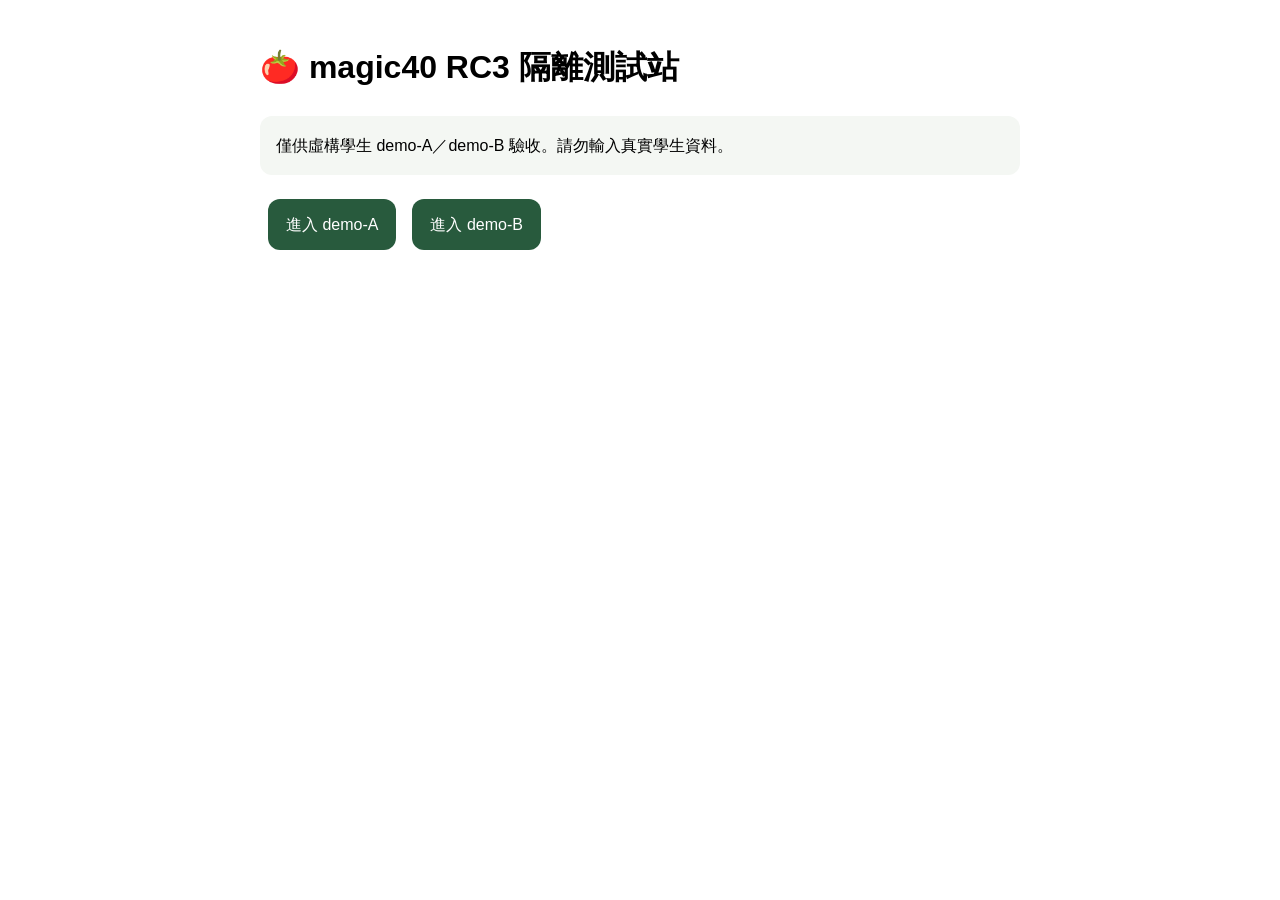
<file: index.html>
<!doctype html><html lang="zh-Hant-TW"><head><meta charset="utf-8"><meta name="viewport" content="width=device-width,initial-scale=1"><meta name="robots" content="noindex,nofollow"><title>magic40 RC3 測試站</title><style>body{font-family:-apple-system,BlinkMacSystemFont,"Noto Sans TC",sans-serif;max-width:760px;margin:40px auto;padding:0 20px;line-height:1.7}a{display:inline-block;margin:8px;padding:12px 18px;border-radius:12px;background:#285a3d;color:#fff;text-decoration:none}.note{background:#f4f7f3;padding:16px;border-radius:12px}</style></head><body><h1>🍅 magic40 RC3 隔離測試站</h1><div class="note">僅供虛構學生 demo-A／demo-B 驗收。請勿輸入真實學生資料。</div><p><a href="./study.html?student=demo-A&stage=elementary">進入 demo-A</a><a href="./study.html?student=demo-B&stage=elementary">進入 demo-B</a></p></body></html>
</file>
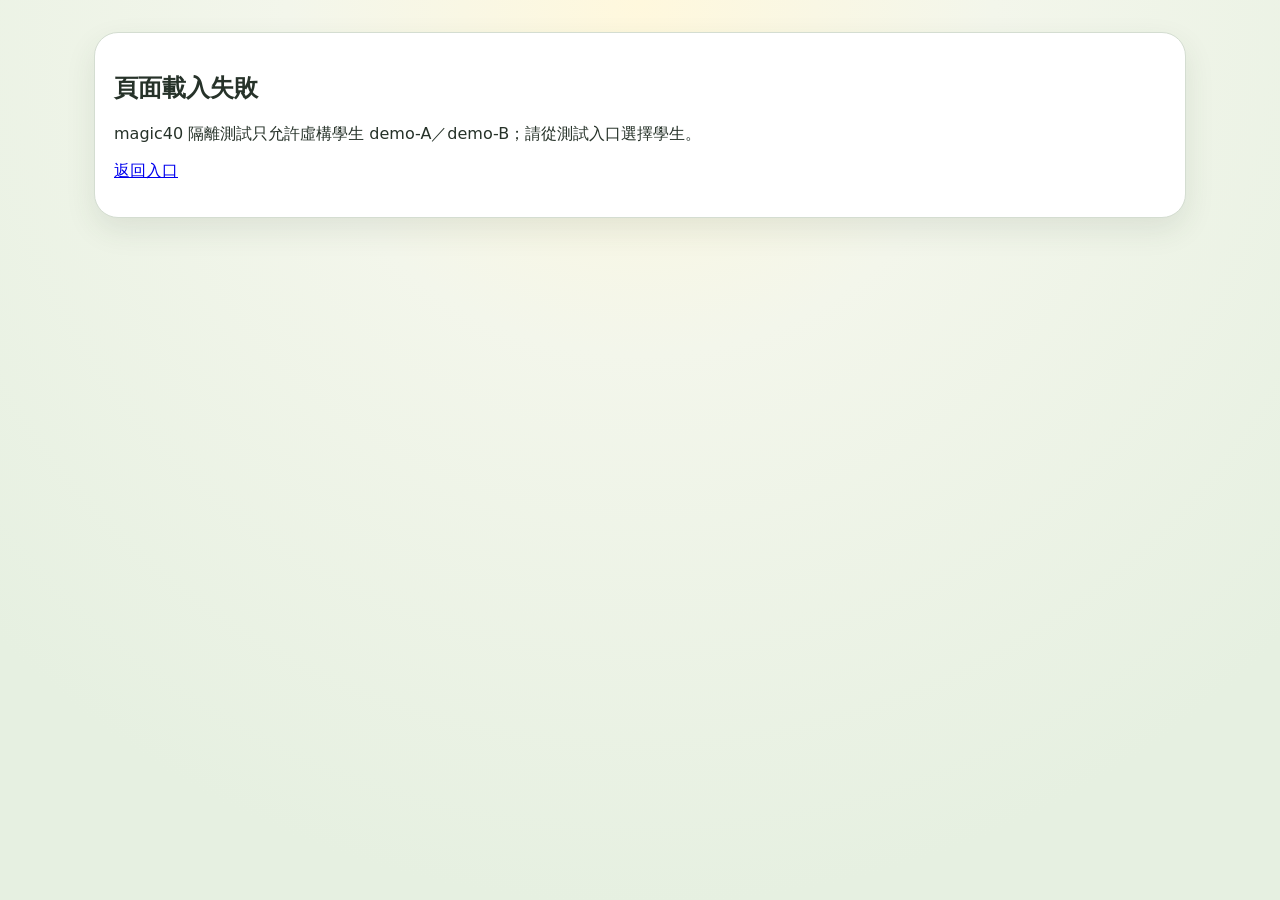
<file: study.html>
<!doctype html>
<html lang="zh-Hant-TW">
<head>
<meta charset="utf-8"><meta name="viewport" content="width=device-width,initial-scale=1,viewport-fit=cover,user-scalable=yes"><meta name="theme-color" content="#285a3d"><meta name="robots" content="noindex,nofollow,noarchive"><title>咬一口蕃茄鐘｜魔法學習主畫面</title>
<link rel="stylesheet" href="./github-app.css?v=20260919-magic38-gallery1"><link rel="stylesheet" href="./magic-patch.css?v=20260919-magic38-gallery1"><link rel="stylesheet" href="./weekly-report.css?v=20260919-magic38-gallery1"><link rel="stylesheet" href="./ui-fix-v12.css?v=20260919-magic38-gallery1"><link rel="stylesheet" href="./calendar-multi-patch.css?v=20260919-magic38-gallery1"><link rel="stylesheet" href="./requested-fixes.css?v=20260919-magic38-gallery1"><link rel="stylesheet" href="./magic16-patch.css?v=20260919-magic38-gallery1">
<link rel="stylesheet" href="./calendar-import-magic36.css?v=20260919-magic38-gallery1">
<link rel="stylesheet" href="./magic38-medals.css?v=20260919-magic38-gallery1">
</head><body><main id="app"><div class="app"><div class="card"><h2>正在啟動咬一口蕃茄鐘…</h2><p>Safari 安全載入中。</p></div></div></main>
<script>
(function(){
'use strict';var app=document.getElementById('app');
function esc(s){return String(s||'').replace(/[&<>\"]/g,function(m){return{'&':'&amp;','<':'&lt;','>':'&gt;','\"':'&quot;'}[m]})}
function fail(e){app.innerHTML='<main class="app"><div class="card"><h2>頁面載入失敗</h2><p>'+esc(e&&e.message?e.message:e)+'</p><p><a href="./?v=magic35">返回入口</a></p></div></main>'}
function syncMagician(){try{var q=new URLSearchParams(location.search),id=q.get('student')||'',stage=q.get('stage')||'elementary',P='bitepomodoro.github.portal.';localStorage.setItem(P+'studentId',JSON.stringify(id));var arr=JSON.parse(localStorage.getItem(P+'students')||'[]');if(!Array.isArray(arr))arr=[];var x=arr.find(function(s){return s.id===id});if(x)x.stage=stage;else if(id)arr.push({id:id,name:id,stage:stage,character:id});localStorage.setItem(P+'students',JSON.stringify(arr))}catch(e){}}
function getText(url){return fetch(url,{cache:'no-store'}).then(function(r){if(!r.ok)throw new Error('載入 '+url+' 失敗：HTTP '+r.status);return r.text()})}
syncMagician();
window.addEventListener('magic40-storage-conflict',function(ev){
  try{
    var old=document.getElementById('magic40-conflict-banner');
    if(old)return;
    var box=document.createElement('div');
    box.id='magic40-conflict-banner';
    box.setAttribute('role','alert');
    box.style.cssText='position:fixed;left:12px;right:12px;top:12px;z-index:99999;background:#fff3cd;color:#5c4300;border:2px solid #d6a700;border-radius:12px;padding:12px 14px;box-shadow:0 6px 18px rgba(0,0,0,.18);font:600 15px/1.45 -apple-system,BlinkMacSystemFont,"Noto Sans TC",sans-serif';
    var msg=document.createElement('div');
    msg.textContent='這個頁面的資料已在其他分頁更新，為避免覆蓋，這次儲存未執行。請重新整理後再操作。';
    var btn=document.createElement('button');
    btn.type='button';
    btn.textContent='重新整理';
    btn.style.cssText='margin-top:8px;padding:8px 14px;border-radius:9px;border:1px solid #7a5b00;background:#fff;color:#5c4300;font-weight:700';
    btn.onclick=function(){location.reload();};
    box.appendChild(msg);box.appendChild(btn);
    document.body.appendChild(box);
  }catch(_){}
});
Promise.all([
  getText('./magic40-storage-guard.js?v=20260919-magic40-rc3'),
  getText('./github-app.js?v=20260919-magic38-gallery1'),
  getText('./magic40-after-base.js?v=20260919-magic40-rc3'),
  getText('./magic-patch.js?v=20260919-magic38-gallery1'),
  getText('./weekly-patch.js?v=20260919-magic38-gallery1'),
  getText('./ui-fix-v12.js?v=20260919-magic38-gallery1'),
  getText('./calendar-multi-patch.js?v=20260919-magic38-gallery1'),
  getText('./requested-fixes.js?v=20260919-magic38-gallery1'),
  getText('./magic16-patch.js?v=20260919-magic38-gallery1'),
  getText('./calendar-import-magic36.js?v=20260919-magic38-gallery1'),
  getText('./magic38-medals.js?v=20260919-magic38-gallery1'),
  getText('./magic40-backup.js?v=20260919-magic40-rc3')
]).then(function(parts){
  var code='"use strict";\n'
    +parts[0]+'\n'
    +parts[1]+'\n'
    +parts[2]+'\n'
    +parts[3]+'\n'
    +parts[4]+'\n'
    +parts[5]+'\n'
    +parts[6]+'\n'
    +parts[7]+'\n'
    +parts[8]+'\n'
    +parts[9]+'\n'
    +parts[10]+'\n'
    +parts[11]+'\n//# sourceURL=bite-pomodoro-magic40-rc3.js';
  var run=new Function(code);
  run()
}).catch(fail);
})();
</script></body></html>
</file>
<file: github-app.css>
:root{
  --bg:#edf4e7;--paper:#fffaf0;--ink:#263229;--muted:#6c766e;--green:#285a3d;
  --green2:#76a97d;--gold:#d0a33e;--gold2:#fff0c0;--line:#d4ddd1;--red:#d9473f;
  --danger:#a43c34;--blue:#3a79a8;--orange:#d28a35;--study:#879b89;
  --shadow:0 12px 30px rgba(45,70,48,.10)
}
*{box-sizing:border-box}html{-webkit-text-size-adjust:100%;touch-action:manipulation}
body{margin:0;min-height:100vh;font-family:-apple-system,BlinkMacSystemFont,"Microsoft JhengHei","Noto Sans TC",system-ui,sans-serif;color:var(--ink);background:radial-gradient(circle at 50% 0,#fff8dd 0,#f3f6eb 32%,#e6f0e1 82%);-webkit-tap-highlight-color:transparent}
button,input,select,textarea{font:inherit}button{cursor:pointer}.app{max-width:1120px;margin:auto;padding:max(20px,env(safe-area-inset-top)) 14px max(78px,calc(54px + env(safe-area-inset-bottom)))}
.card,.paper{border-radius:24px;padding:19px;box-shadow:var(--shadow);margin:12px 0}.card{background:#fff;border:1px solid var(--line)}.paper{background:var(--paper);border:1px solid #e4cfa2}
.top{display:grid;grid-template-columns:54px 1fr 54px;align-items:center;margin-bottom:15px}.top h1{text-align:center;font-size:26px;line-height:1.22;margin:0}.back{width:50px;height:50px;border:0;border-radius:16px;background:#fff;box-shadow:var(--shadow);font-size:26px}
.brand{text-align:center;padding:24px 0}.tomato{font-size:76px}.brand h1{font-size:40px;margin:6px}.subtitle{font-size:20px;color:var(--muted)}
.meta,.row,.actions{display:flex;gap:9px;align-items:center;flex-wrap:wrap}.pill{background:#fff;border:1px solid var(--line);border-radius:999px;padding:7px 11px;font-size:13px;font-weight:750}.pill.version{background:var(--green);color:#fff}
.primary,.secondary,.danger,.btn,.mode-btn{border:0;border-radius:14px;padding:12px 16px;font-weight:850;min-height:46px}.primary,.btn.active{background:var(--green);color:#fff}.secondary,.btn{background:#eee3cb;color:var(--ink)}.danger{background:#ffe4df;color:var(--danger)}.blue{background:#eaf3fb;color:#245a80}.orange{background:#fff1df;color:#8b5724}
.wide{width:100%}.hint{color:var(--muted);line-height:1.55}.note{padding:10px;border:1px solid #ead680;background:#fff8de;border-radius:12px;margin-top:8px;line-height:1.5}
.mission-grid{display:grid;grid-template-columns:repeat(4,1fr);gap:12px;margin:20px 0}.mission{background:#fff;border:1px solid var(--line);border-radius:22px;padding:16px;text-align:left;min-height:150px;box-shadow:var(--shadow)}.mission b,.mission span,.mission small{display:block}.mission b{font-size:18px}.mission span{font-weight:900;font-size:19px;margin:8px 0}.mission small{color:var(--muted)}
.portal-title{display:flex;justify-content:space-between;align-items:center;gap:12px;flex-wrap:wrap}.field{width:100%;border:1px solid #ccd9ce;border-radius:12px;padding:10px;background:#fff}
.label{display:grid;gap:5px;font-size:13px;font-weight:800}.topbar{display:grid;grid-template-columns:1.2fr .8fr auto auto;gap:8px;align-items:end}.subject-editor{margin-top:10px;padding:10px;border:1px dashed #bfd2c2;border-radius:14px;background:#fbfdfb}.subject-row{display:grid;grid-template-columns:1fr auto;gap:7px;margin:7px 0}
.tasks{display:grid;grid-template-columns:1fr 1fr;gap:10px;margin-top:12px}.task{border:1px solid var(--line);border-radius:16px;padding:12px;background:#fff}.taskhead{display:flex;justify-content:space-between;gap:8px;align-items:center;margin-bottom:8px}.taskgrid{display:grid;grid-template-columns:1fr 1fr;gap:8px}.full{grid-column:1/-1}.timepair{display:grid;grid-template-columns:1fr auto 1fr;gap:5px;align-items:center}
.timer-layout{display:grid;grid-template-columns:1.2fr .8fr;gap:12px}.timerbox{border:1px solid var(--line);border-radius:18px;padding:14px;background:#fff}.timer-orbit{position:relative;width:min(78vw,320px);aspect-ratio:1;margin:10px auto 18px}.timer-orbit svg{width:100%;height:100%;transform:rotate(-90deg)}.timer-ring-bg{fill:none;stroke:#f0d7d4;stroke-width:14}.timer-ring{fill:none;stroke:var(--red);stroke-width:14;stroke-linecap:round;stroke-dasharray:339.3;transition:stroke-dashoffset .25s linear}.timer-core{position:absolute;inset:16%;border-radius:50%;background:#fff7ef;display:flex;flex-direction:column;align-items:center;justify-content:center;box-shadow:inset 0 0 0 2px #f4d7b5}.timer-tomato{font-size:64px}.timer-time{font-size:48px;font-weight:950}.timer-phase{font-weight:900;color:var(--red)}.mode-row{display:flex;gap:8px;justify-content:center;flex-wrap:wrap;margin:12px 0}.mode-btn{background:#fff;border:2px solid var(--line)}.mode-btn.active{border-color:var(--red);background:#fff1ef;color:#a92922}.timer-actions{display:flex;gap:8px;justify-content:center;flex-wrap:wrap}.alarm{padding:10px;border-radius:12px;background:#fff1ef;border:1px solid #e9b3ab;font-weight:800;margin-top:10px}
.settings-head{display:flex;justify-content:space-between;align-items:center}.preset-grid{display:grid;grid-template-columns:repeat(3,1fr);gap:8px;margin:10px 0}.preset-card{position:relative;display:grid;gap:4px;border:1px solid var(--line);border-radius:12px;padding:10px;background:#fff}.preset-card span{color:var(--muted);font-size:12px}.add-timer-form{display:none;grid-template-columns:1fr 1fr auto;gap:8px;align-items:end}.add-timer-form.open{display:grid}
.stats{display:grid;grid-template-columns:repeat(4,1fr);gap:10px}.stat{background:#fff;border-radius:18px;padding:16px;text-align:center;border:1px solid var(--line)}.stat strong{display:block;font-size:29px}.chartbox{border:1px solid var(--line);border-radius:16px;padding:12px;margin-top:10px;background:#fff;overflow:hidden}.bars{display:grid;gap:10px}.barrow{display:grid;grid-template-columns:105px 1fr 92px;gap:8px;align-items:center}.subject-key{display:flex;align-items:center;gap:7px}.dot,.swatch{width:12px;height:12px;border-radius:3px;display:inline-block}.track{height:18px;background:#edf2ee;border-radius:999px;overflow:hidden}.fill{height:100%;border-radius:999px}.value-label{white-space:nowrap;font-weight:800}.piewrap{display:grid;grid-template-columns:220px 1fr;gap:16px;align-items:center}.pie{width:210px;aspect-ratio:1;border-radius:50%;margin:auto}.legend{display:grid;gap:8px}.legendrow{display:grid;grid-template-columns:14px 1fr auto;gap:8px;align-items:center}
.exams{display:grid;gap:9px}.exam{display:grid;grid-template-columns:140px 170px 1fr 100px 1fr auto;gap:7px;align-items:end;border:1px solid var(--line);border-radius:14px;padding:10px;background:#fff}.range-grid{display:grid;grid-template-columns:1fr 1fr auto;gap:8px;align-items:end;margin-top:10px}.trend-pair{display:grid;gap:14px;margin-top:12px}.trend-svg{width:100%;min-width:0;height:auto;display:block}.dual-legend{display:flex;gap:12px;flex-wrap:wrap;align-items:center;margin-bottom:8px;font-size:13px}.study-swatch{background:var(--study)}
.calendar-toolbar{display:grid;grid-template-columns:46px 1fr 46px;gap:8px;align-items:center;background:var(--paper);border:1px solid #e4cfa2;border-radius:20px;padding:10px;position:sticky;top:max(4px,env(safe-area-inset-top));z-index:5}.calendar-toolbar button{min-height:44px;border:1px solid var(--line);border-radius:12px;background:#fff;font-weight:800}.calendar-toolbar h2{text-align:center;margin:0}.calendar-weekdays,.calendar-grid{display:grid;grid-template-columns:repeat(7,1fr);gap:4px}.calendar-weekdays{text-align:center;font-weight:800;color:var(--muted);margin:12px 0 5px}.calendar-day{min-height:92px;border:1px solid var(--line);border-radius:10px;background:#fff;padding:6px;overflow:hidden}.calendar-day.today{outline:2px solid var(--green2)}.calendar-chip{display:block;margin-top:5px;padding:4px 5px;border-radius:7px;background:#eef6ef;font-size:10px;line-height:1.3}.calendar-chip.major{background:#fff0dd;color:#8a5422;font-weight:800}.manual-grid{display:grid;grid-template-columns:150px 150px 1fr 1fr auto auto;gap:8px;align-items:end}.star-check{display:flex;align-items:center;gap:6px;font-weight:800;padding-bottom:10px}.exam-reminders,.calendar-list,.study-plan{display:grid;gap:10px;margin-top:12px}.exam-reminder{border:1px solid var(--line);border-radius:14px;padding:12px;background:#fff}.exam-reminder-head{display:flex;justify-content:space-between;gap:8px;align-items:flex-start}.countdown{margin:9px 0;padding:8px 10px;border-radius:10px;background:#eef3ef;font-weight:800}.countdown.active-reminder{background:#fff3d8;color:#8b5a19}.reminder-controls{display:flex;align-items:end;gap:8px;flex-wrap:wrap}.plan-item{display:flex;align-items:flex-start;gap:8px;border:1px solid #e3ebe4;border-radius:10px;padding:8px;background:#fff}.calendar-row{display:grid;grid-template-columns:105px 34px 1fr auto;align-items:center;gap:8px;padding:9px 0;border-bottom:1px solid #e3ebe4}.star-btn,.mini-delete{border:0;background:transparent;font-weight:900}.star-btn{font-size:22px;color:var(--orange)}.mini-delete{color:var(--danger)}
.daily-map-grid{display:grid;grid-template-columns:repeat(2,minmax(0,1fr));gap:12px}.daily-map-card,.memory-card{border:1px solid var(--line);border-radius:14px;padding:12px;background:#fff}.daily-map-card{display:grid;gap:4px;margin-bottom:8px}.memory-offset-grid{display:grid;grid-template-columns:repeat(4,minmax(0,1fr));gap:7px;margin-top:8px}
.empty{padding:20px;text-align:center;color:var(--muted);border:2px dashed var(--line);border-radius:14px}
.footer{text-align:center;color:var(--muted);margin:30px 0 8px}.privacy-note{padding:10px 12px;border-radius:12px;background:#eef6ef;border:1px solid var(--line);font-size:13px;color:var(--muted)}
@media(max-width:850px){.mission-grid,.stats,.tasks,.timer-layout,.daily-map-grid{grid-template-columns:1fr}.topbar{grid-template-columns:1fr 1fr}.topbar .wide{grid-column:1/-1}.exam{grid-template-columns:1fr 1fr}.manual-grid{grid-template-columns:1fr 1fr}.manual-grid .wide-field{grid-column:1/-1}.piewrap{grid-template-columns:1fr}.preset-grid{grid-template-columns:1fr 1fr}}
@media(max-width:560px){.app{padding-left:9px;padding-right:9px}.top{grid-template-columns:50px 1fr 50px}.top h1{font-size:22px}.brand h1{font-size:32px}.tomato{font-size:62px}.subtitle{font-size:17px}.mission-grid{grid-template-columns:1fr}.taskgrid,.exam,.preset-grid,.add-timer-form,.manual-grid,.range-grid,.memory-offset-grid{grid-template-columns:1fr}.full{grid-column:auto}.stats{grid-template-columns:1fr 1fr}.barrow{grid-template-columns:86px 1fr 80px;font-size:13px}.calendar-day{min-height:72px;padding:4px}.calendar-chip{font-size:9px;padding:3px}.calendar-row{grid-template-columns:86px 30px 1fr}.calendar-row .mini-delete{grid-column:3}.dual-legend{display:grid;grid-template-columns:1fr 1fr}.dual-legend>b{grid-column:1/-1}.timer-time{font-size:43px}.timer-orbit{width:190px}.timer-tomato{font-size:56px}}
@media print{button,input[type=file]{display:none!important}.app{max-width:none}.card,.paper{box-shadow:none}}
</file>
<file: magic-patch.css>
.active-magician{display:inline-block;margin-top:12px;padding:9px 14px;border-radius:999px;background:#eef5ec;color:#285a3d;font-weight:900}.home-wide{grid-column:1/-1}.magic-hidden{display:none!important}.magic-level-static{display:flex;flex-direction:column;justify-content:center;gap:4px;border:1px solid #d5dccf;background:#f7fbf5;border-radius:16px;padding:10px 14px;min-height:72px}.magic-level-static span{font-size:13px;color:#6a756c;font-weight:800}.magic-level-static b{font-size:18px;color:#285a3d}.level-subject-note{margin:12px 0 16px;padding:12px 14px;border-radius:14px;background:#fff8e8;border:1px solid #eadcb8;color:#586257;line-height:1.55;font-weight:700}.subject-picks{display:flex;flex-wrap:wrap;gap:8px;margin-top:8px}.subject-chip{border:1px solid #c8d6c8;background:#fff;border-radius:999px;padding:9px 13px;font-weight:800;color:#344238;min-height:40px}.subject-chip.active{background:#285a3d;color:#fff;border-color:#285a3d;box-shadow:0 4px 12px rgba(40,90,61,.18)}.memory-preset-grid{display:grid;grid-template-columns:repeat(4,minmax(0,1fr));gap:10px;margin-top:10px}.memory-preset{position:relative}.memory-preset input{position:absolute;opacity:0;pointer-events:none}.memory-preset span{display:grid;place-items:center;min-height:52px;border:2px solid #ccd8cc;border-radius:14px;background:#fff;font-weight:900;color:#405047;cursor:pointer}.memory-preset input:checked+span{background:#285a3d;color:#fff;border-color:#285a3d;box-shadow:0 4px 12px rgba(40,90,61,.18)}.today-study-panel{margin:18px 0 24px;border:1px solid #d8e1d6;border-radius:22px;background:#f8fbf7;overflow:hidden}.today-study-title{display:flex;align-items:flex-start;justify-content:space-between;gap:14px;padding:18px 18px 14px}.today-study-title h2{margin:0 0 4px;font-size:22px}.today-study-title p{margin:0;color:#6a756c;font-weight:700;line-height:1.5}.today-date{white-space:nowrap;padding:7px 11px;border-radius:999px;background:#eef5ec;color:#285a3d;font-weight:900}.today-list-head,.today-list-row{display:grid;grid-template-columns:minmax(110px,.7fr) minmax(180px,1.2fr) minmax(260px,1.7fr) minmax(72px,.45fr);gap:0}.today-list-head{padding:10px 14px;background:#eaf2e8;color:#405047;font-size:13px;border-top:1px solid #d8e1d6;border-bottom:1px solid #d8e1d6}.today-list-row{border-bottom:1px solid #e1e7df;background:#fff}.today-list-row:last-child{border-bottom:0}.today-cell{padding:14px;border-right:1px solid #edf1eb;min-width:0}.today-cell:last-child{border-right:0}.subject-cell{display:flex;gap:8px;align-items:flex-start}.subject-dot{width:10px;height:10px;border-radius:50%;margin-top:6px;flex:0 0 10px}.today-item{display:flex;gap:8px;line-height:1.45;margin:0 0 8px}.today-item:last-child{margin-bottom:0}.today-item.is-done{text-decoration:line-through;color:#859087}.today-none{color:#a2aaa3}.review-inline{display:grid;grid-template-columns:auto 1fr auto;align-items:center;gap:8px;padding:9px 0;border-bottom:1px dashed #dfe6dc}.review-inline:last-child{border-bottom:0}.review-inline.is-done{opacity:.65}.review-check{display:flex;align-items:center;gap:5px;font-size:12px;font-weight:800;color:#617064}.review-check input{width:18px;height:18px;accent-color:#285a3d}.review-copy{min-width:0}.review-copy b{display:block;font-size:14px;overflow-wrap:anywhere}.review-copy small{display:block;margin-top:2px;color:#768078}.review-pomo-btn{border:0;border-radius:12px;background:#285a3d;color:#fff;padding:8px 10px;font-weight:900;min-height:38px}.review-pomo-btn:disabled{background:#a7b3aa;color:#f5f7f5}.progress-cell{display:grid;place-items:center}.today-progress{display:inline-grid;place-items:center;min-width:48px;padding:8px 10px;border-radius:999px;background:#fff4d9;color:#7a6127;font-weight:900}.today-progress.all-done{background:#e2f3e6;color:#285a3d}.todo-edit-heading{margin:24px 0 12px;padding-top:18px;border-top:1px dashed #d4ddd1}.todo-edit-heading h2{margin:0 0 4px;font-size:20px}.todo-edit-heading p{margin:0;color:#6a756c;font-weight:700;line-height:1.5}@media(max-width:700px){.home-wide{grid-column:auto}.memory-preset-grid{grid-template-columns:repeat(2,minmax(0,1fr))}.subject-chip{flex:1 1 calc(33.333% - 8px);min-width:90px}.magic-level-static{min-height:64px}.today-list-head{display:none}.today-list-row{display:block;padding:8px 12px}.today-cell{border-right:0;border-bottom:1px solid #edf1eb;padding:10px 4px}.today-cell:last-child{border-bottom:0}.today-cell:before{content:attr(data-label);display:block;font-size:12px;color:#7a857c;font-weight:900;margin-bottom:6px}.subject-cell:before{margin-bottom:4px}.progress-cell{display:block}.review-inline{grid-template-columns:auto 1fr}.review-pomo-btn{grid-column:1/-1;width:100%}.today-study-title{align-items:center}.today-date{font-size:13px}}
</file>
<file: weekly-report.css>
.weekly-report{overflow:hidden}.weekly-hero{display:flex;justify-content:space-between;gap:18px;align-items:flex-start}.weekly-kicker{font-weight:900;color:#285a3d}.weekly-hero h2{margin:6px 0 4px;font-size:28px}.weekly-hero p{margin:0;color:#6f7b72;font-weight:800}.weekly-level{background:#eef5ec;color:#285a3d;border-radius:999px;padding:10px 14px;font-weight:900;white-space:nowrap}.weekly-stats{display:grid;grid-template-columns:repeat(3,minmax(0,1fr));gap:12px;margin-top:18px}.weekly-stats>div{background:#f8faf6;border:1px solid #dce5d8;border-radius:18px;padding:14px;display:flex;flex-direction:column;gap:5px}.weekly-stats span{font-size:13px;color:#6f7b72;font-weight:800}.weekly-stats strong{font-size:28px;color:#285a3d}.weekly-stats small{color:#6f7b72;font-weight:800}.weekly-subject{margin:14px 0}.weekly-subject>div{display:flex;justify-content:space-between;gap:10px;margin-bottom:7px}.weekly-subject span{color:#6f7b72;font-weight:800}.weekly-subject i{display:block;height:12px;border-radius:999px;background:#edf1eb;overflow:hidden}.weekly-subject em{display:block;height:100%;border-radius:999px}.weekly-row{display:grid;grid-template-columns:1fr auto auto;gap:12px;align-items:center;padding:12px 0;border-bottom:1px solid #edf0eb}.weekly-row:last-child{border-bottom:0}.weekly-row span{color:#6f7b72}.weekly-row strong{font-size:22px;color:#1479e8}.weekly-tips{padding-left:22px;line-height:1.8}.weekly-tips li{margin:8px 0}.weekly-self{margin-top:14px;padding:14px 16px;border-radius:16px;background:#fff7df;border:1px solid #ead9ad;color:#5d665e;font-weight:900;line-height:1.6}@media(max-width:700px){.weekly-hero{flex-direction:column}.weekly-stats{grid-template-columns:1fr}.weekly-row{grid-template-columns:1fr auto}.weekly-row span{grid-column:1/-1}.weekly-level{align-self:flex-start}}
</file>
<file: ui-fix-v12.css>
html{-webkit-text-size-adjust:100%}
.top h1,.active-magician,.magic-level-static span,.magic-level-static b,.level-subject-note,.mission span,.primary,.secondary,.btn{word-break:keep-all;overflow-wrap:normal}
.magic-level-static b{white-space:nowrap}
@media(max-width:560px){
  .top h1{font-size:19px;white-space:nowrap}
  .active-magician{font-size:14px;white-space:normal}
  .magic-level-static{min-width:0}
  .magic-level-static span{font-size:13px;white-space:nowrap}
  .magic-level-static b{font-size:17px;white-space:nowrap}
  .level-subject-note{font-size:13px}
  .mission span{font-size:18px}
  .primary,.secondary,.btn{white-space:nowrap;font-size:15px}
}
</file>
<file: calendar-multi-patch.css>
.calendar-subject-combo{position:relative;display:block}.calendar-subject-toggle{width:100%;min-height:46px;border:1px solid #ccd9ce;border-radius:12px;background:#eef5ec;color:#285a3d;padding:10px 12px;font-weight:900;text-align:left;display:flex;align-items:center;justify-content:space-between;gap:8px;white-space:nowrap;overflow:hidden;text-overflow:ellipsis}.calendar-subject-menu{position:absolute;left:0;top:52px;z-index:20;min-width:240px;max-width:min(92vw,420px);max-height:290px;overflow:auto;background:#fff;border:1px solid #cfd9cf;border-radius:14px;padding:8px;box-shadow:0 14px 34px rgba(45,70,48,.18)}.calendar-subject-option{display:flex;align-items:center;gap:9px;padding:10px 9px;border-radius:10px;font-weight:800;cursor:pointer}.calendar-subject-option:hover{background:#f1f6ef}.calendar-subject-option input{width:19px;height:19px}.calendar-entry-grid{grid-template-columns:150px 150px minmax(260px,1.1fr) minmax(240px,1fr) auto auto!important}.calendar-subject-field,.calendar-note-field{min-width:0}.calendar-event-card{position:relative;margin-top:6px;padding:7px 28px 7px 8px;border-radius:10px;background:#eef5ec;border:1px solid #d4e4d5;color:#285a3d;font-size:12px;font-weight:900;line-height:1.35;cursor:pointer;overflow:hidden}.calendar-event-card.major{background:#fff3c9;border-color:#ead277;color:#6a5622}.calendar-event-title{white-space:nowrap;overflow:hidden;text-overflow:ellipsis}.calendar-event-detail{display:none;margin-top:5px;color:#6f7b72;font-size:11px;font-weight:700;white-space:normal}.calendar-event-card.open .calendar-event-detail{display:block}.calendar-event-card.open .calendar-event-title{white-space:normal;overflow:visible}.calendar-event-delete{position:absolute;right:4px;top:4px;width:22px;height:22px;border:0;border-radius:50%;background:#fff;color:#9c4138;font-size:17px;font-weight:900;line-height:20px;padding:0;cursor:pointer;box-shadow:0 1px 4px rgba(0,0,0,.08)}.calendar-event-delete:hover{background:#fde9e6}.calendar-day{min-width:0}.calendar-day b{display:block}@media(max-width:980px){.calendar-entry-grid{grid-template-columns:1fr 1fr!important}.calendar-entry-grid .calendar-subject-field,.calendar-entry-grid .calendar-note-field{grid-column:auto}.calendar-entry-grid .star-check,.calendar-entry-grid .primary{grid-column:auto}}@media(max-width:700px){.calendar-entry-grid{grid-template-columns:1fr!important}.calendar-entry-grid .calendar-subject-field,.calendar-entry-grid .calendar-note-field,.calendar-entry-grid .star-check,.calendar-entry-grid .primary{grid-column:auto}.calendar-subject-toggle{width:100%}.calendar-subject-menu{top:52px;left:0;right:0;min-width:0;max-width:none}.star-check{padding:6px 0;white-space:nowrap}.calendar-entry-grid .primary{width:100%}.calendar-event-card{padding-right:26px;font-size:11px}.calendar-event-delete{width:20px;height:20px;font-size:15px;line-height:18px}}
</file>
<file: requested-fixes.css>
.logout-row{justify-content:center;margin-top:12px}.logout-button,.todo-jump{border:1px solid #cfd9cf;background:#fff;color:#285a3d;border-radius:14px;min-height:46px;padding:10px 15px;font:inherit;font-weight:900;cursor:pointer;box-shadow:0 4px 12px rgba(45,70,48,.08)}.logout-button{color:#8b3b34;border-color:#e5c8c4}.top{grid-template-columns:50px minmax(0,1fr) auto!important}.todo-jump{white-space:nowrap;min-width:142px}.avatar img{transform:scale(1.14);transform-origin:center}.avatar img[src*="eric-magic5"]{transform:scale(1.28)}
@media(max-width:700px){.paper{overflow-x:auto;-webkit-overflow-scrolling:touch}.calendar-toolbar{min-width:812px}.calendar-weekdays,.calendar-grid{grid-template-columns:repeat(7,minmax(108px,1fr))!important;min-width:812px;gap:8px!important}.calendar-day{min-height:148px!important;padding:8px!important}.calendar-event-card{font-size:14px!important;line-height:1.45!important;padding:8px 28px 8px 8px!important}.calendar-event-title{white-space:normal!important;overflow:visible!important;text-overflow:clip!important;overflow-wrap:anywhere}.calendar-event-detail{font-size:12px!important}.top{grid-template-columns:46px minmax(0,1fr) auto!important}.todo-jump{min-width:96px;padding:8px 10px;font-size:14px}.top h1{font-size:21px!important}.avatar img{transform:scale(1.16)}.avatar img[src*="eric-magic5"]{transform:scale(1.32)}}
</file>
<file: magic16-patch.css>
.home-magician-row{
  display:flex;
  align-items:center;
  justify-content:center;
  gap:10px;
  flex-wrap:wrap;
  margin-top:12px;
}
.home-magician-row .active-magician{margin-top:0}
.home-magician-row .logout-button{min-height:42px;padding:8px 14px}
.memory-feature{
  border-color:#ead16c;
  background:linear-gradient(135deg,#fffdf3 0%,#fff8cb 100%);
  box-shadow:0 12px 30px rgba(198,155,31,.18);
}
.memory-feature>b:first-child{
  font-size:31px;
  filter:drop-shadow(0 0 8px rgba(255,197,0,.75));
}
.mission-grid .home-wide{grid-column:1/-1}
.mission-grid .mission{
  background-clip:padding-box;
  transition:transform .18s ease,box-shadow .18s ease,border-color .18s ease;
}
.mission-grid .mission:hover,.mission-grid .mission:focus-visible{
  transform:translateY(-2px);
  box-shadow:0 16px 34px rgba(55,76,57,.16);
}
.mission-calendar{
  border-color:#b8d9ef!important;
  background:linear-gradient(135deg,#f3faff 0%,#dcefff 100%)!important;
}
.mission-todo{
  border-color:#b9dec7!important;
  background:linear-gradient(135deg,#f3fcf6 0%,#ddf3e5 100%)!important;
}
.mission-toolbox{
  border-color:#efc0ce!important;
  background:linear-gradient(135deg,#fff7f9 0%,#ffe3eb 100%)!important;
}
.mission-stats{
  border-color:#becff2!important;
  background:linear-gradient(135deg,#f7f9ff 0%,#e1eaff 100%)!important;
}
.mission-exams{
  border-color:#efc9aa!important;
  background:linear-gradient(135deg,#fff9f3 0%,#ffe6d2 100%)!important;
}
.mission-weekly{
  border-color:#d4c0ec!important;
  background:linear-gradient(135deg,#fbf8ff 0%,#eadfff 100%)!important;
}

.calendar-entry-grid{
  margin-top:12px;
  align-items:end;
}
.calendar-entry-grid>*{
  min-width:0;
  writing-mode:horizontal-tb;
  text-orientation:mixed;
}
.calendar-entry-grid>.label{
  white-space:nowrap;
  word-break:keep-all;
}
.calendar-entry-grid .field,
.calendar-subject-toggle{
  min-width:0;
  height:46px;
}
.calendar-star-control{
  position:relative;
  display:flex;
  align-items:center;
  justify-content:flex-start;
  gap:9px;
  min-height:54px;
  padding:6px 10px;
  overflow:hidden;
  border:2px solid #e9c267;
  border-radius:15px;
  background:linear-gradient(145deg,#fffdf7,#fff6df);
  color:#8b641b;
  cursor:pointer;
  box-shadow:inset 0 1px 0 #fff,0 3px 9px rgba(160,112,28,.09);
}
.calendar-star-control input{
  position:absolute;
  z-index:3;
  inset:0;
  width:100%;
  height:100%;
  margin:0;
  opacity:0;
  cursor:pointer;
}
.calendar-star-icon{
  display:grid;
  flex:0 0 36px;
  width:36px;
  height:36px;
  place-items:center;
  border-radius:50%;
  background:#fff7dc;
  color:#c88627;
  box-shadow:inset 0 0 0 1px #f0d48e;
  transition:transform .18s ease,background .18s ease,color .18s ease;
}
.calendar-star-icon::before{content:"☆";font-size:25px;line-height:1}
.calendar-star-copy{display:grid;min-width:0;line-height:1.15}
.calendar-star-copy b{font-size:14px;white-space:nowrap}
.calendar-star-copy small{margin-top:2px;color:#8b8373;font-size:10px;white-space:nowrap}
.calendar-star-on{display:none}
.calendar-star-control input:checked+.calendar-star-icon{
  color:#fff;
  background:linear-gradient(145deg,#f1bb3a,#d88721);
  box-shadow:0 3px 8px rgba(190,119,20,.25);
  transform:rotate(-8deg) scale(1.06);
}
.calendar-star-control input:checked+.calendar-star-icon::before{content:"★"}
.calendar-star-control input:checked~.calendar-star-off{display:none}
.calendar-star-control input:checked~.calendar-star-on{display:grid;color:#81520d}
.calendar-star-control input:focus-visible+.calendar-star-icon{outline:3px solid #2f7652;outline-offset:2px}
.calendar-add-button{width:100%;height:54px;white-space:nowrap}
.review-memory-calendar-card{border-color:#e3c95e;background:linear-gradient(135deg,#fffbea,#fff4bf)}
.review-memory-calendar-card.is-done{opacity:.68}
.review-memory-calendar-card .calendar-event-detail{color:#78601d;font-weight:800}

.review-inline{
  display:grid;
  grid-template-columns:64px 1fr 1fr;
  grid-template-areas:
    "number scope scope"
    "number star status"
    "action action action";
  gap:8px;
  align-items:end;
  padding:10px 0;
}
.review-number{grid-area:number;align-self:center;display:grid;gap:2px}
.review-number small{color:#768078;font-weight:800}
.review-subject-field{grid-area:subject}
.review-scope-field{grid-area:scope}
.review-status-field{grid-area:status}
.todo-pomo-btn,.review-inline .review-pomo-btn{width:100%;max-width:none;min-height:52px;padding:12px 16px;border:0;border-radius:14px;background:#285a3d;color:#fff;font-weight:900;white-space:nowrap}
.review-inline .review-pomo-btn{grid-area:action;justify-self:start}
.review-inline.is-done{opacity:.7}
.todo-inline{
  position:relative;
  display:grid;
  grid-template-columns:1fr 1fr;
  grid-template-areas:
    "scope scope"
    "star status"
    "action1 action1"
    "action2 action2";
  gap:8px;
  align-items:end;
  padding:10px 34px 10px 0;
  border-bottom:1px dashed #dfe6dc;
}
.todo-inline:last-child{border-bottom:0}
.todo-inline.is-done{opacity:.72}
.todo-inline.is-done.early-finished,.review-inline.is-done.early-finished{opacity:1}
.todo-subject-field{grid-area:subject}
.todo-status-field{grid-area:status}
.todo-star-btn,.review-star-btn{grid-area:star;align-self:end;min-height:44px;padding:8px 11px;border:1px solid #e4c460;border-radius:12px;background:#fffaf0;color:#8a681a;font-weight:900;white-space:nowrap;cursor:pointer}
.todo-star-btn.is-starred,.review-star-btn.is-starred{background:#ffe98a;border-color:#d6aa18;color:#654b00;box-shadow:0 3px 10px rgba(214,170,24,.2)}
.todo-scope-field{grid-area:scope}
.todo-pomo-btn{grid-area:action1;justify-self:start}
.todo-memory-btn{grid-area:action2;width:100%;min-height:48px;white-space:nowrap}
.todo-inline-cancel{
  position:absolute;
  top:8px;
  right:0;
  width:28px;
  height:28px;
  border:0;
  border-radius:50%;
  background:#ffe4df;
  color:#a83c32;
  font-size:20px;
  font-weight:900;
  cursor:pointer;
}
.todo-inline.is-cancelled{display:block;padding:10px 0}
.cancelled-todo{display:flex;align-items:center;gap:8px;color:#9a5a55}
.cancelled-todo>a{color:#8b4a43;text-decoration:line-through;text-underline-offset:3px;font-weight:800}
.cancelled-todo>a:hover,.cancelled-todo>a:focus-visible{color:#285a3d;text-decoration-style:double}
.task-cancel{width:40px;height:40px;padding:0;border-radius:50%;font-size:24px}
.task-cancelled{opacity:.72;background:#fff8f6!important}

.today-list-head,
.today-list-row{
  grid-template-columns:minmax(105px,.6fr) minmax(320px,1.5fr) minmax(320px,1.5fr) minmax(72px,.45fr);
}
.today-todo-cell,.today-review-cell{min-width:0;scroll-margin-top:16px}
.today-todo-cell .todo-inline{
  grid-template-columns:1fr 1fr;
  grid-template-areas:"scope scope" "star status" "action1 action1" "action2 action2";
}
.today-review-cell .review-inline{
  position:relative;grid-template-columns:64px 1fr 1fr;
  grid-template-areas:"number scope scope" "number star status" "action action action";
  padding-right:34px;
}
.today-review-cell .review-pomo-btn{width:100%;max-width:none}
.subject-cell{display:block}
.subject-control{display:grid;grid-template-columns:12px minmax(0,1fr);gap:8px;align-items:center}
.subject-control .subject-dot{margin:0}
.today-cell-actions{display:flex;justify-content:flex-end;margin:-4px 0 4px}
.today-cell-actions button{width:30px;height:30px;padding:0;border:0;border-radius:50%;background:#285a3d;color:#fff;font-size:22px;font-weight:900;line-height:1;cursor:pointer;box-shadow:0 2px 8px rgba(40,90,61,.2)}
.today-cell-actions button:hover{background:#1f6a45;transform:translateY(-1px)}
.today-cell-actions-spacer span{display:block;width:30px;height:30px}
.today-todo-items{min-width:0}
.empty-first-todo{display:flex;flex-direction:column;align-items:center;gap:12px}
.empty-first-actions{display:flex;flex-wrap:wrap;justify-content:center;gap:10px}
.top-spacer{width:116px}
.page-guide-wrap{position:relative;display:inline-block;max-width:100%}
.page-guide-title{padding:4px 8px;border:0;border-radius:12px;background:transparent;color:inherit;font:inherit;font-weight:inherit;line-height:inherit;text-align:center;text-shadow:0 0 7px #73eef7,0 0 16px rgba(60,222,239,.65);cursor:pointer;white-space:normal}
.page-guide-title small{display:block;margin-top:3px;color:#527066;font-size:10px;line-height:1.2;text-shadow:none}
.page-guide-title:hover,.page-guide-title:focus-visible{outline:2px solid #76dce8;outline-offset:2px;background:#f3ffff;text-shadow:0 0 6px #fff,0 0 16px #38dce9,0 0 25px #f6d84a}
.page-guide-popover{position:absolute;z-index:100;top:calc(100% + 10px);left:50%;display:grid;width:min(430px,calc(100vw - 24px));padding:15px 17px;transform:translateX(-50%);border:1px solid #85e7f1;border-radius:17px;background:rgba(17,54,48,.98);color:#f8ffff;box-shadow:0 15px 38px rgba(17,49,43,.3),0 0 20px rgba(71,224,239,.38);font-size:14px;line-height:1.55;text-align:left;text-shadow:none;white-space:normal}
.page-guide-popover{
  position:fixed!important;
  z-index:1200!important;
  top:88px!important;
  left:50%!important;
  right:auto!important;
  width:min(430px,calc(100vw - 24px))!important;
  max-height:calc(100vh - 108px)!important;
  margin:0!important;
  transform:translateX(-50%)!important;
  overflow-y:auto!important;
  overscroll-behavior:contain;
}
.page-guide-popover[hidden]{display:none}
.page-guide-popover b{color:#fff29a;font-size:16px}
.page-guide-popover span,.page-guide-popover em,.page-guide-popover small{display:block;margin-top:6px;font-style:normal;font-weight:700}
.page-guide-popover em{color:#dff8f2}
.page-guide-popover small{padding-top:7px;border-top:1px solid rgba(255,255,255,.18);color:#ffeab0}
.review-inline-cancel{position:absolute;top:8px;right:0;width:28px;height:28px;padding:0;border:0;border-radius:50%;background:#ffe4df;color:#a83c32;font-size:20px;font-weight:900;cursor:pointer}
.review-inline.is-cancelled{display:block;padding:10px 0}
.cancelled-review{display:flex;align-items:center;gap:8px;color:#9a5a55}
.cancelled-review>a{color:#8b4a43;text-decoration:line-through;text-underline-offset:3px;font-weight:800}
.cancelled-review>a:hover,.cancelled-review>a:focus-visible{color:#285a3d;text-decoration-style:double}
.today-edit-link{
  display:inline-flex;
  align-items:center;
  gap:7px;
  color:#285a3d;
  text-decoration:underline;
  text-underline-offset:3px;
  font-weight:900;
}
.today-edit-link span{
  padding:3px 7px;
  border-radius:999px;
  background:#eef5ec;
  font-size:11px;
  text-decoration:none;
}
.today-edit-link:hover,.today-edit-link:focus-visible{color:#b66d19;outline:2px solid #e7c865;outline-offset:3px}
.todo-edit-heading{scroll-margin-top:16px}
.memory-event-title{font-size:18px;overflow-wrap:anywhere}

.timer-review-editor{
  margin:12px 0;
  padding:12px;
  border:1px solid #ead16c;
  border-radius:16px;
  background:#fffbea;
}
.timer-review-editor h3{margin:0 0 10px}
.timer-review-grid{display:grid;grid-template-columns:1fr 1.6fr 130px;gap:8px;align-items:end}
.timer-status-panel{
  display:grid;
  grid-template-columns:minmax(240px,1fr) auto auto;
  gap:10px;
  align-items:end;
  margin-top:12px;
  padding:12px;
  border:1px solid #d8e3d7;
  border-radius:16px;
  background:#f8fbf7;
}
.timer-status-panel [hidden]{display:none!important}
.timer-status-hint{line-height:1.55}
.timer-planning-card{
  margin:12px 0;
  padding:14px;
  border:2px solid #efc96d;
  border-radius:18px;
  background:#fff9e7;
}
.timer-planning-card h3,.timer-planning-card p{margin:0}
.timer-planning-card p{margin-top:4px;color:#687269;font-weight:700}
.timer-planning-grid{display:grid;grid-template-columns:minmax(150px,1fr) minmax(150px,1fr) auto;gap:8px;align-items:end}
.time-wheel{height:150px;padding:4px;overflow-y:auto;scroll-snap-type:y proximity}
.time-wheel option{padding:9px 12px;text-align:center;scroll-snap-align:center;font-weight:800}
.tomato-estimate{margin-top:10px;padding:9px 11px;border-radius:12px;background:#e8f5e9;color:#285a3d;font-weight:900}
.tomato-estimate.too-many{background:#ffe8e3;color:#a53f35}
.pomodoro-knowledge{margin-top:18px}
.knowledge-grid{display:grid;grid-template-columns:repeat(2,minmax(0,1fr));gap:10px;margin-top:12px}
.knowledge-grid>div{padding:13px;border:1px solid #e3dcc2;border-radius:14px;background:#fffaf0}
.knowledge-grid b{color:#285a3d}
.knowledge-grid p{margin:6px 0 0;color:#687269;line-height:1.55}

.review-add-modal{position:fixed;inset:0;z-index:9000;display:grid;place-items:center;padding:20px;background:rgba(28,51,37,.52);backdrop-filter:blur(3px)}
.review-add-dialog{width:min(620px,100%);padding:20px;border:1px solid #d5e0d3;border-radius:22px;background:#fff;box-shadow:0 24px 70px rgba(21,49,32,.3)}
.review-add-dialog h2,.review-add-dialog p{margin:0}
.review-add-dialog p{margin-top:5px;color:#687269;line-height:1.45}
.review-add-close{width:40px;height:40px;padding:0;border:0;border-radius:50%;background:#ffe4df;color:#a83c32;font-size:28px;line-height:1;cursor:pointer}
.review-add-form{display:grid;grid-template-columns:1fr 1fr;gap:12px;margin-top:18px}
.review-add-scope{grid-column:1/-1}
.review-add-actions{display:flex;justify-content:flex-end;gap:10px;margin-top:18px}
@media(max-width:560px){.review-add-form{grid-template-columns:1fr}.review-add-scope{grid-column:auto}.review-add-actions{flex-direction:column}.review-add-actions button{width:100%}}

.early-finish-badge{
  position:absolute;
  top:8px;
  right:40px;
  z-index:1;
  padding:4px 8px;
  border:1px solid #e2b83e;
  border-radius:999px;
  background:#fff1a8;
  color:#755300;
  font-size:12px;
  font-weight:900;
  box-shadow:0 2px 7px rgba(166,118,0,.14);
}
.early-celebration{
  position:fixed;
  inset:0;
  z-index:9999;
  display:flex;
  flex-direction:column;
  align-items:center;
  justify-content:center;
  padding:24px;
  background:radial-gradient(circle at 50% 44%,rgba(255,249,225,.98) 0 30%,rgba(70,18,15,.94) 78%);
  text-align:center;
  overflow:hidden;
  animation:bomb-shake16 .82s .34s both,celebration-fade16 4.4s ease both;
}
.early-celebration strong{position:relative;z-index:6;color:#d83f33;font-size:clamp(46px,9vw,108px);line-height:1;text-shadow:0 5px 0 #fff,0 10px 22px rgba(150,37,25,.22);animation:good-job-pop16 .7s .72s cubic-bezier(.2,1.6,.4,1) both}
.early-celebration>b{position:relative;z-index:2;margin-top:20px;color:#285a3d;font-size:clamp(22px,4vw,42px)}
.early-celebration>p{position:relative;z-index:2;margin:10px 0 0;color:#57665b;font-size:clamp(15px,2vw,22px);font-weight:800}
.tomato-splat{position:relative;width:min(920px,100vw);height:330px;margin-bottom:-62px}
.tomato-splat::before{content:"";position:absolute;z-index:0;left:50%;top:52%;width:235px;height:158px;border-radius:42% 58% 36% 64%/58% 38% 62% 42%;background:#e34135;transform:translate(-50%,-50%) scale(0);box-shadow:0 0 0 22px rgba(227,65,53,.14),-105px 44px 0 -34px #d7352d,118px -32px 0 -38px #ef5848;animation:sauce-center16 1s .26s cubic-bezier(.1,.8,.2,1) both}
.blast-flash{position:absolute;z-index:5;left:50%;top:52%;width:110px;height:110px;border-radius:50%;background:radial-gradient(circle,#fff 0 15%,#fff19c 26%,#ff7a2f 52%,rgba(227,49,37,0) 75%);transform:translate(-50%,-50%) scale(0);filter:drop-shadow(0 0 28px #ffdc58);animation:blast-flash16 .76s .42s ease-out both}
.shockwave{position:absolute;z-index:3;left:50%;top:52%;width:120px;height:120px;border:12px solid rgba(255,196,73,.92);border-radius:50%;transform:translate(-50%,-50%) scale(.1);opacity:0;box-shadow:0 0 28px rgba(255,113,45,.7);animation:shockwave16 1.05s .44s ease-out both}
.shockwave.wave-two{border-width:5px;animation-delay:.58s;animation-duration:1.2s}
.tomato-bomb{position:absolute;z-index:6;left:50%;top:48%;width:150px;height:150px;transform:translate(-50%,-50%);filter:drop-shadow(0 9px 8px rgba(150,30,20,.28))}
.tomato-bomb span{position:absolute;inset:0;display:grid;place-items:center;font-size:126px;line-height:1}
.tomato-whole{animation:tomato-whole-burst16 .72s cubic-bezier(.12,.8,.2,1.25) both}
.tomato-piece{opacity:0;animation:tomato-piece-flight16 1.45s .48s cubic-bezier(.12,.72,.2,1) both}
.piece-one{--px:-190px;--py:-112px;--pr:-72deg;clip-path:polygon(0 0,55% 0,48% 54%,0 60%)}
.piece-two{--px:190px;--py:-100px;--pr:86deg;clip-path:polygon(48% 0,100% 0,100% 61%,51% 53%)}
.piece-three{--px:-168px;--py:125px;--pr:-118deg;clip-path:polygon(0 52%,49% 48%,57% 100%,0 100%)}
.piece-four{--px:174px;--py:132px;--pr:132deg;clip-path:polygon(49% 49%,100% 53%,100% 100%,53% 100%)}
.piece-five{--px:-330px;--py:-45px;--pr:-190deg;clip-path:polygon(0 26%,42% 12%,52% 50%,4% 62%)}
.piece-six{--px:335px;--py:-28px;--pr:205deg;clip-path:polygon(52% 14%,100% 24%,96% 62%,48% 50%)}
.piece-seven{--px:-270px;--py:205px;--pr:-248deg;clip-path:polygon(8% 54%,48% 48%,44% 100%,0 86%)}
.piece-eight{--px:278px;--py:210px;--pr:260deg;clip-path:polygon(51% 48%,94% 55%,100% 88%,56% 100%)}
.smoke-burst{position:absolute;inset:0;z-index:2}
.smoke-burst u{--sx:0px;--sy:0px;position:absolute;left:50%;top:52%;width:72px;height:72px;border-radius:50%;background:radial-gradient(circle at 35% 30%,#73807b,#26312f 68%,rgba(23,29,28,0) 72%);opacity:0;animation:smoke-cloud16 1.55s .52s ease-out both}
.smoke-burst u:nth-child(1){--sx:-250px;--sy:-112px}.smoke-burst u:nth-child(2){--sx:245px;--sy:-120px}.smoke-burst u:nth-child(3){--sx:-325px;--sy:45px}.smoke-burst u:nth-child(4){--sx:330px;--sy:52px}.smoke-burst u:nth-child(5){--sx:-205px;--sy:150px}.smoke-burst u:nth-child(6){--sx:214px;--sy:158px}.smoke-burst u:nth-child(7){--sx:-65px;--sy:-215px}.smoke-burst u:nth-child(8){--sx:78px;--sy:-222px}
.sauce-burst{position:absolute;inset:0;z-index:1}
.sauce-burst i,.sauce-burst em,.sauce-burst b{--x:0px;--y:0px;--s:1;--r:0deg;position:absolute;left:50%;top:52%;display:block;width:64px;height:48px;border-radius:61% 39% 67% 33%/48% 61% 39% 52%;background:#e34135;opacity:0;box-shadow:0 0 0 8px rgba(227,65,53,.1);animation:sauce-flight16 1.12s .38s cubic-bezier(.12,.72,.2,1) both}
.sauce-burst em{width:25px;height:25px;border-radius:50% 48% 58% 42%;background:#c92e28;box-shadow:none}
.sauce-burst b{width:8px;height:15px;border-radius:80% 20% 75% 25%;background:#f7d878;box-shadow:none;animation-duration:1.3s}
.sauce-burst i:nth-of-type(1){--x:-290px;--y:-120px;--s:.72;--r:24deg}.sauce-burst i:nth-of-type(2){--x:270px;--y:-118px;--s:.62;--r:58deg}.sauce-burst i:nth-of-type(3){--x:-318px;--y:42px;--s:.5;--r:78deg}.sauce-burst i:nth-of-type(4){--x:300px;--y:55px;--s:.68;--r:20deg}.sauce-burst i:nth-of-type(5){--x:-205px;--y:-175px;--s:.38;--r:44deg}.sauce-burst i:nth-of-type(6){--x:180px;--y:-185px;--s:.43;--r:72deg}.sauce-burst i:nth-of-type(7){--x:-245px;--y:120px;--s:.46;--r:12deg}.sauce-burst i:nth-of-type(8){--x:235px;--y:128px;--s:.52;--r:96deg}.sauce-burst i:nth-of-type(9){--x:-118px;--y:-205px;--s:.3;--r:38deg}.sauce-burst i:nth-of-type(10){--x:92px;--y:-215px;--s:.28;--r:80deg}.sauce-burst i:nth-of-type(11){--x:-345px;--y:-35px;--s:.3;--r:52deg}.sauce-burst i:nth-of-type(12){--x:342px;--y:-20px;--s:.34;--r:16deg}.sauce-burst i:nth-of-type(13){--x:-135px;--y:145px;--s:.35;--r:68deg}.sauce-burst i:nth-of-type(14){--x:125px;--y:155px;--s:.32;--r:28deg}
.sauce-burst em:nth-of-type(1){--x:-365px;--y:-145px;--s:.7}.sauce-burst em:nth-of-type(2){--x:365px;--y:-135px;--s:.8}.sauce-burst em:nth-of-type(3){--x:-380px;--y:85px;--s:.55}.sauce-burst em:nth-of-type(4){--x:385px;--y:92px;--s:.62}.sauce-burst em:nth-of-type(5){--x:-265px;--y:-218px;--s:.48}.sauce-burst em:nth-of-type(6){--x:255px;--y:-225px;--s:.54}.sauce-burst em:nth-of-type(7){--x:-315px;--y:158px;--s:.44}.sauce-burst em:nth-of-type(8){--x:320px;--y:160px;--s:.5}
.sauce-burst b:nth-of-type(1){--x:-285px;--y:-168px;--r:-75deg}.sauce-burst b:nth-of-type(2){--x:294px;--y:-160px;--r:64deg}.sauce-burst b:nth-of-type(3){--x:-345px;--y:24px;--r:-32deg}.sauce-burst b:nth-of-type(4){--x:350px;--y:30px;--r:38deg}.sauce-burst b:nth-of-type(5){--x:-225px;--y:178px;--r:-120deg}.sauce-burst b:nth-of-type(6){--x:230px;--y:182px;--r:124deg}.sauce-burst b:nth-of-type(7){--x:-82px;--y:-230px;--r:-12deg}.sauce-burst b:nth-of-type(8){--x:86px;--y:-235px;--r:18deg}.sauce-burst b:nth-of-type(9){--x:-92px;--y:195px;--r:172deg}.sauce-burst b:nth-of-type(10){--x:100px;--y:202px;--r:188deg}
@keyframes tomato-whole-burst16{0%{opacity:0;transform:scale(.15) rotate(-14deg)}45%{opacity:1;transform:scale(1.38) rotate(5deg)}64%{opacity:1;transform:scale(.86) rotate(-2deg)}72%,100%{opacity:0;transform:scale(1.18)}}
@keyframes tomato-piece-flight16{0%{opacity:1;transform:translate(0,0) scale(1.15) rotate(0)}24%{opacity:1}100%{opacity:0;transform:translate(var(--px),var(--py)) scale(.62) rotate(var(--pr))}}
@keyframes sauce-center16{0%{opacity:0;transform:translate(-50%,-50%) scale(0)}55%{opacity:1;transform:translate(-50%,-50%) scale(1.18)}100%{opacity:1;transform:translate(-50%,-50%) scale(1)}}
@keyframes sauce-flight16{0%{opacity:0;transform:translate(-50%,-50%) scale(0)}28%{opacity:1}100%{opacity:1;transform:translate(calc(-50% + var(--x)),calc(-50% + var(--y))) rotate(var(--r)) scale(var(--s))}}
@keyframes blast-flash16{0%{opacity:0;transform:translate(-50%,-50%) scale(.05)}18%{opacity:1;transform:translate(-50%,-50%) scale(2.8)}55%{opacity:.92;transform:translate(-50%,-50%) scale(5.8)}100%{opacity:0;transform:translate(-50%,-50%) scale(8)}}
@keyframes shockwave16{0%{opacity:0;transform:translate(-50%,-50%) scale(.1)}18%{opacity:1}100%{opacity:0;transform:translate(-50%,-50%) scale(6.4)}}
@keyframes smoke-cloud16{0%{opacity:0;transform:translate(-50%,-50%) scale(.15)}26%{opacity:.78}100%{opacity:0;transform:translate(calc(-50% + var(--sx)),calc(-50% + var(--sy))) scale(2.15)}}
@keyframes bomb-shake16{0%,100%{transform:translate(0)}12%{transform:translate(-10px,7px) rotate(-.35deg)}24%{transform:translate(12px,-8px) rotate(.4deg)}38%{transform:translate(-8px,-5px)}52%{transform:translate(8px,6px)}68%{transform:translate(-4px,3px)}82%{transform:translate(3px,-2px)}}
@keyframes good-job-pop16{0%{opacity:0;transform:scale(.35) rotate(-6deg)}70%{opacity:1;transform:scale(1.12) rotate(2deg)}100%{transform:scale(1) rotate(0)}}
@keyframes celebration-fade16{0%,78%{opacity:1}100%{opacity:0}}
@media(prefers-reduced-motion:reduce){.early-celebration,.early-celebration strong,.tomato-whole,.tomato-piece,.tomato-splat::before,.blast-flash,.shockwave,.smoke-burst u,.sauce-burst i,.sauce-burst em,.sauce-burst b{animation:none}.tomato-whole{opacity:1}.tomato-piece,.blast-flash,.shockwave,.smoke-burst{display:none}.tomato-splat::before{opacity:1;transform:translate(-50%,-50%) scale(1)}}

.completed-celebration{position:fixed;inset:0;z-index:9999;display:flex;flex-direction:column;align-items:center;justify-content:center;padding:24px;background:radial-gradient(circle at 50% 43%,rgba(255,255,255,.98) 0 18%,rgba(255,239,244,.97) 48%,rgba(255,221,179,.95) 100%);text-align:center;overflow:hidden}
.completed-celebration::before,.completed-celebration::after{content:"✨";position:absolute;font-size:clamp(54px,9vw,112px);animation:heart-sparkle30 1.1s .25s ease-out both}
.completed-celebration::before{left:15%;top:24%}.completed-celebration::after{right:15%;bottom:25%;animation-delay:.46s}
.completed-heart{position:relative;z-index:2;font-size:clamp(110px,24vw,290px);line-height:1;filter:drop-shadow(0 16px 12px rgba(204,57,99,.24));animation:heart-grow30 1.05s cubic-bezier(.16,1.45,.32,1) both}
.completed-celebration strong{position:relative;z-index:3;margin-top:-10px;color:#d83f65;font-size:clamp(48px,9vw,104px);line-height:1;text-shadow:0 4px 0 #fff,0 10px 20px rgba(176,43,79,.18);animation:very-good30 .7s .72s cubic-bezier(.2,1.55,.35,1) both}
.completed-celebration>b{position:relative;z-index:3;margin-top:20px;color:#285a3d;font-size:clamp(22px,4vw,40px)}
.completed-celebration>p{position:relative;z-index:3;margin:10px 0 0;color:#657068;font-size:clamp(15px,2vw,21px);font-weight:800}
@keyframes heart-grow30{0%{opacity:0;transform:scale(.04) translateY(80px)}62%{opacity:1;transform:scale(1.22) translateY(-8px)}78%{transform:scale(.94) translateY(0)}100%{opacity:1;transform:scale(1) translateY(0)}}
@keyframes very-good30{0%{opacity:0;transform:scale(.25) rotate(-5deg)}72%{opacity:1;transform:scale(1.1) rotate(2deg)}100%{opacity:1;transform:scale(1) rotate(0)}}
@keyframes heart-sparkle30{0%{opacity:0;transform:scale(.1) rotate(-20deg)}55%{opacity:1;transform:scale(1.2) rotate(10deg)}100%{opacity:.75;transform:scale(1) rotate(0)}}
@media(prefers-reduced-motion:reduce){.completed-celebration::before,.completed-celebration::after,.completed-heart,.completed-celebration strong{animation:none}}

/* magic31: gentle feedback for unfinished work */
.timeout-celebration,.stop-celebration{position:fixed;inset:0;z-index:9999;display:flex;flex-direction:column;align-items:center;justify-content:center;padding:24px;text-align:center;overflow:hidden}
.timeout-celebration{background:radial-gradient(circle at 50% 42%,#fffdf2 0 20%,#fff1c9 54%,#dff3dc 100%)}
.timeout-celebration strong,.stop-celebration strong{position:relative;z-index:4;margin-top:8px;font-size:clamp(38px,8vw,88px);line-height:1.08;font-weight:1000;text-shadow:0 4px 0 #fff,0 10px 18px rgba(82,91,48,.16)}
.timeout-celebration strong{color:#dc4338}.stop-celebration strong{max-width:1050px;color:#276447;font-size:clamp(30px,6.4vw,72px)}
.timeout-celebration>b,.stop-celebration>b{position:relative;z-index:4;margin-top:18px;color:#755921;font-size:clamp(18px,3vw,30px)}
.timeout-celebration>p,.stop-celebration>p{position:relative;z-index:4;margin:9px 0 0;color:#6c766e;font-size:clamp(14px,2.2vw,21px);font-weight:800}
.caterpillar-scene{position:relative;width:min(92vw,650px);height:clamp(280px,46vw,430px)}
.chewed-tomato{position:absolute;left:50%;top:48%;width:clamp(190px,34vw,330px);aspect-ratio:1.08;transform:translate(-50%,-50%);border:7px solid #bd302d;border-radius:49% 51% 54% 46%/44% 45% 55% 56%;background:radial-gradient(circle at 34% 28%,#ff9788 0 8%,#ef5148 30%,#d92f30 72%,#b82329 100%);box-shadow:inset -20px -24px 0 rgba(143,25,30,.18),inset 12px 10px 0 rgba(255,255,255,.15),0 18px 0 rgba(132,75,34,.13);animation:tomato-nibble-shake31 .52s ease-in-out 1s 7 alternate}
.tomato-crown{position:absolute;left:50%;top:-25%;transform:translateX(-50%) rotate(-8deg);font-size:clamp(78px,14vw,132px);filter:drop-shadow(0 5px 2px rgba(46,94,35,.18))}
.chewed-tomato i{position:absolute;z-index:2;right:-8%;width:25%;aspect-ratio:1;border-radius:50%;background:#fff4d6;box-shadow:inset 5px 5px 0 rgba(201,142,72,.11);opacity:0}
.chewed-tomato i:nth-of-type(1){top:16%;animation:bite-appear31 .01s 1.05s forwards}.chewed-tomato i:nth-of-type(2){top:35%;right:-13%;animation:bite-appear31 .01s 1.85s forwards}.chewed-tomato i:nth-of-type(3){top:54%;right:-10%;animation:bite-appear31 .01s 2.65s forwards}.chewed-tomato i:nth-of-type(4){top:72%;right:-3%;animation:bite-appear31 .01s 3.45s forwards}
.chewing-caterpillar{position:absolute;z-index:3;right:0;bottom:4%;font-size:clamp(78px,15vw,142px);transform-origin:left center;filter:drop-shadow(0 9px 4px rgba(65,83,41,.18));animation:caterpillar-crawl31 4.6s .25s ease-in-out both}
.chew-crumb{position:absolute;z-index:4;color:#d93632;font-size:52px;opacity:0}.crumb-one{right:17%;top:39%;animation:crumb-pop31 .6s 1.35s ease-out}.crumb-two{right:12%;top:53%;animation:crumb-pop31 .6s 2.2s ease-out}.crumb-three{right:15%;top:67%;animation:crumb-pop31 .6s 3.05s ease-out}
@keyframes bite-appear31{to{opacity:1}}
@keyframes tomato-nibble-shake31{0%{transform:translate(-50%,-50%) translateX(-5px) rotate(-1deg)}100%{transform:translate(-50%,-50%) translateX(5px) rotate(1deg)}}
@keyframes caterpillar-crawl31{0%{transform:translate(125px,32px) rotate(7deg) scale(.72)}18%{transform:translate(32px,8px) rotate(-4deg) scale(.92)}28%,38%,48%,58%,68%,78%{transform:translate(4px,0) rotate(-12deg) scale(1.03)}33%,43%,53%,63%,73%,83%{transform:translate(17px,7px) rotate(4deg) scale(.96)}100%{transform:translate(2px,2px) rotate(-5deg) scale(1)}}
@keyframes crumb-pop31{0%{opacity:0;transform:translate(0,0) scale(.2)}45%{opacity:1}100%{opacity:0;transform:translate(35px,-42px) scale(1.15)}}

.stop-celebration{background:linear-gradient(180deg,#fff9d8 0 38%,#dff3dd 74%,#b9dda9 100%)}
.tomato-growth-scene{position:relative;width:min(94vw,720px);height:clamp(330px,53vw,500px)}
.garden-sun{position:absolute;right:5%;top:3%;font-size:clamp(54px,10vw,96px);animation:sun-rise31 1.2s ease-out both}
.garden-ground{position:absolute;left:4%;right:4%;bottom:4%;height:19%;border-radius:50% 50% 12% 12%;background:linear-gradient(180deg,#6fa653,#3f7e3d);box-shadow:inset 0 13px 0 rgba(255,255,255,.15)}
.garden-pot{position:absolute;z-index:3;left:50%;bottom:8%;width:clamp(115px,21vw,185px);height:clamp(90px,15vw,135px);transform:translateX(-50%);clip-path:polygon(5% 0,95% 0,82% 100%,18% 100%);border-radius:12px;background:linear-gradient(90deg,#e88445,#f3a35d 48%,#c95e35);box-shadow:inset 12px 0 rgba(255,255,255,.16),0 12px 0 rgba(90,71,31,.13)}
.garden-stem{position:absolute;z-index:2;left:50%;bottom:25%;width:14px;height:62%;transform:translateX(-50%) scaleY(.06);transform-origin:bottom center;border-radius:999px;background:linear-gradient(90deg,#347638,#62a847,#2e7136);animation:stem-grow31 2.05s .2s cubic-bezier(.18,.78,.24,1) forwards}
.garden-stem::before,.garden-stem::after{content:"";position:absolute;left:50%;width:180px;height:10px;border-radius:999px;background:#478f40;transform-origin:left center}.garden-stem::before{top:32%;transform:rotate(-28deg)}.garden-stem::after{top:51%;transform:rotate(29deg)}
.garden-stem .leaf{position:absolute;width:95px;height:48px;border-radius:95% 8% 95% 8%;background:linear-gradient(135deg,#8acb51,#3d913d);opacity:0;transform:scale(.05)}
.leaf-one{--leaf-r:-17deg;right:20px;top:18%;animation:leaf-sprout31 .62s 1.2s forwards}.leaf-two{--leaf-r:202deg;left:25px;top:28%;animation:leaf-sprout31 .62s 1.45s forwards}.leaf-three{--leaf-r:-8deg;right:35px;top:46%;animation:leaf-sprout31 .62s 1.7s forwards}.leaf-four{--leaf-r:190deg;left:28px;top:58%;animation:leaf-sprout31 .62s 1.9s forwards}
.garden-stem .fruit{position:absolute;font-size:clamp(45px,8vw,78px);line-height:1;opacity:0;transform:scale(.03);filter:drop-shadow(0 7px 3px rgba(97,41,29,.16))}
.fruit-one{right:112px;top:23%;animation:fruit-grow31 .72s 2.15s forwards}.fruit-two{left:105px;top:34%;animation:fruit-grow31 .72s 2.38s forwards}.fruit-three{right:92px;top:48%;animation:fruit-grow31 .72s 2.62s forwards}.fruit-four{left:92px;top:58%;animation:fruit-grow31 .72s 2.86s forwards}.fruit-five{right:45px;top:4%;animation:fruit-grow31 .72s 3.1s forwards}.fruit-six{left:40px;top:10%;animation:fruit-grow31 .72s 3.34s forwards}
@keyframes sun-rise31{0%{opacity:0;transform:translateY(90px) scale(.25) rotate(-35deg)}100%{opacity:1;transform:translateY(0) scale(1) rotate(0)}}
@keyframes stem-grow31{0%{transform:translateX(-50%) scaleY(.06)}100%{transform:translateX(-50%) scaleY(1)}}
@keyframes leaf-sprout31{0%{opacity:0;transform:rotate(var(--leaf-r)) scale(.05)}75%{opacity:1;transform:rotate(var(--leaf-r)) scale(1.18)}100%{opacity:1;transform:rotate(var(--leaf-r)) scale(1)}}
@keyframes fruit-grow31{0%{opacity:0;transform:scale(.03)}70%{opacity:1;transform:scale(1.28)}100%{opacity:1;transform:scale(1)}}
@media(max-width:520px){.chewing-caterpillar{right:-7%}.garden-stem::before,.garden-stem::after{width:125px}.garden-stem .leaf{width:68px;height:38px}.fruit-one{right:78px}.fruit-two{left:73px}.fruit-three{right:65px}.fruit-four{left:64px}}
@media(prefers-reduced-motion:reduce){.chewed-tomato,.chewed-tomato i,.chewing-caterpillar,.chew-crumb,.garden-sun,.garden-stem,.garden-stem .leaf,.garden-stem .fruit{animation:none}.chewed-tomato i,.garden-stem .leaf,.garden-stem .fruit{opacity:1}.garden-stem{transform:translateX(-50%) scaleY(1)}}

.memory-edit-grid{display:grid;grid-template-columns:minmax(150px,.6fr) minmax(240px,1.4fr);gap:10px;margin-bottom:12px}
.memory-review-list{display:grid;gap:8px;margin-top:14px;padding-top:12px;border-top:1px dashed #d7dfd4}
.memory-review-row{display:grid;grid-template-columns:1fr 150px;gap:10px;align-items:center;padding:9px 10px;border:1px solid #e0e7dd;border-radius:12px;background:#fbfdf9}
.memory-review-row>div{display:grid;gap:2px}
.memory-review-row small{color:#6f7b72;font-weight:800}

.review-planning{display:grid;gap:9px;margin-top:12px;padding-top:12px;border-top:1px dashed #d7dfd4}
.review-planning-tip{padding:10px 12px;border-radius:12px;background:#fff8d9;color:#665420;font-weight:900;line-height:1.5}
.review-plan-row{
  display:grid;
  grid-template-columns:minmax(110px,.8fr) minmax(145px,1fr) minmax(220px,1.8fr) 110px auto auto;
  gap:8px;
  align-items:end;
  padding:10px;
  border:1px solid #e0e7dd;
  border-radius:14px;
  background:#fbfdf9;
}
.review-plan-add{white-space:nowrap}
.review-plan-memory{white-space:nowrap}

@media(min-width:701px){
  .calendar-entry-grid{
    grid-template-columns:repeat(6,minmax(0,1fr))!important;
    gap:10px!important;
  }
  .calendar-entry-grid .calendar-subject-field,
  .calendar-entry-grid .calendar-note-field,
  .calendar-entry-grid .calendar-star-field,
  .calendar-entry-grid .calendar-add-button{grid-column:auto!important}
}

@media(max-width:900px){
  .today-study-panel{overflow-x:auto;-webkit-overflow-scrolling:touch}
  .today-list-head,.today-list-row{min-width:800px}
  .review-plan-row{grid-template-columns:1fr 1fr}
  .review-plan-scope{grid-column:1/-1}
  .review-plan-add{width:100%}
  .review-plan-memory{width:100%}
  .timer-review-grid{grid-template-columns:1fr 1fr}
  .timer-review-grid .label:nth-child(2){grid-column:1/-1}
}

@media(max-width:700px){
  .today-study-panel{overflow:hidden}
  .topbar{grid-template-columns:minmax(0,1fr)!important}
  .topbar>*{min-width:0;max-width:100%}
  .level-subject-note{max-width:100%;overflow-wrap:anywhere;word-break:normal}
  .today-study-title{display:grid!important;grid-template-columns:minmax(0,1fr)!important;align-items:start!important}
  .today-study-title>*,.today-study-title p{min-width:0;max-width:100%;overflow-wrap:anywhere}
  .today-date{justify-self:start}
  .today-list-head,.today-list-row{min-width:0!important}
  .today-list-row{display:grid!important;grid-template-columns:minmax(0,1fr)!important;width:100%}
  .today-cell{width:100%;min-width:0!important;max-width:100%;overflow:visible}
  .today-todo-cell,.today-review-cell{display:block!important}
  .home-magician-row{align-items:stretch}
  .home-magician-row .active-magician,
  .home-magician-row .logout-button{min-height:42px;display:flex;align-items:center}
  .todo-jump{min-width:116px!important;font-size:13px!important}

  .calendar-entry-grid{
    display:grid!important;
    grid-template-columns:1fr 1fr!important;
    gap:9px!important;
  }
  .calendar-entry-grid .calendar-date-field,
  .calendar-entry-grid .calendar-type-field,
  .calendar-entry-grid .calendar-star-field,
  .calendar-entry-grid .calendar-add-button{grid-column:auto!important}
  .calendar-entry-grid .calendar-subject-field,
  .calendar-entry-grid .calendar-note-field{grid-column:1/-1!important}

  .calendar-paper{overflow-x:auto!important;-webkit-overflow-scrolling:touch}
  .calendar-toolbar{min-width:566px!important}
  .calendar-weekdays,
  .calendar-grid{
    grid-template-columns:repeat(7,minmax(76px,1fr))!important;
    min-width:566px!important;
    gap:5px!important;
  }
  .calendar-weekdays{font-size:12px;margin:8px 0 4px}
  .calendar-day{min-height:92px!important;padding:5px!important;border-radius:8px!important}
  .calendar-day>b{font-size:12px}
  .calendar-event-card{
    margin-top:4px!important;
    padding:5px 20px 5px 5px!important;
    border-radius:7px!important;
    font-size:10px!important;
    line-height:1.3!important;
  }
  .calendar-event-title{
    display:-webkit-box;
    -webkit-line-clamp:2;
    -webkit-box-orient:vertical;
    overflow:hidden!important;
    white-space:normal!important;
    overflow-wrap:anywhere;
  }
  .calendar-event-card.open .calendar-event-title{-webkit-line-clamp:unset}
  .calendar-event-delete{right:2px!important;top:2px!important;width:17px!important;height:17px!important;font-size:13px!important;line-height:15px!important}

  .today-list-row{padding:8px 10px!important}
  .review-inline,.today-review-cell .review-inline{
    grid-template-columns:minmax(0,1fr)!important;
    grid-template-areas:"number" "scope" "star" "status" "action"!important;
    padding-right:34px;
  }
  .todo-pomo-btn,.review-inline .review-pomo-btn{width:100%;max-width:none}
  .todo-inline,.today-todo-cell .todo-inline{
    grid-template-columns:minmax(0,1fr)!important;
    grid-template-areas:"scope" "star" "status" "action1" "action2"!important;
  }
  .todo-inline .field,.review-inline .field,.todo-star-btn,.review-star-btn,.todo-pomo-btn,.todo-memory-btn,.review-pomo-btn{width:100%!important;min-width:0;max-width:100%}
  .early-finish-badge{position:static;grid-column:1;justify-self:start;margin:0 0 -2px}
  .timer-review-grid,.memory-edit-grid{grid-template-columns:1fr}
  .timer-status-panel{grid-template-columns:1fr}
  .timer-status-panel .btn{width:100%}
  .timer-planning-grid{grid-template-columns:1fr 1fr}
  .timer-planning-grid .primary{grid-column:1/-1;width:100%}
  .knowledge-grid{grid-template-columns:1fr}
  .timer-review-grid .label:nth-child(2){grid-column:auto}
  .memory-review-row{grid-template-columns:1fr 120px}
  .review-plan-row{grid-template-columns:1fr}
  .review-plan-scope{grid-column:auto}
  .review-plan-add{width:100%}
}

@media(max-width:420px){
  .todo-inline{
    grid-template-columns:1fr;
    grid-template-areas:"scope" "star" "status" "action1" "action2";
  }
  .today-review-cell .review-inline{grid-template-columns:1fr;grid-template-areas:"number" "scope" "star" "status" "action"}
  .timer-planning-grid{grid-template-columns:1fr}
  .calendar-toolbar,.calendar-weekdays,.calendar-grid{min-width:538px!important}
  .calendar-weekdays,.calendar-grid{grid-template-columns:repeat(7,minmax(72px,1fr))!important}
  .calendar-day{min-height:86px!important}
}

/* magic33: iOS date controls have a large intrinsic width. Give the primary
   calendar fields a full row on phones, while keeping star and submit paired. */
@media(max-width:560px){
  .calendar-entry-grid{
    grid-template-columns:minmax(0,1fr) minmax(0,1fr)!important;
    gap:10px!important;
  }
  .calendar-entry-grid .calendar-date-field,
  .calendar-entry-grid .calendar-type-field,
  .calendar-entry-grid .calendar-subject-field,
  .calendar-entry-grid .calendar-note-field{grid-column:1/-1!important}
  .calendar-entry-grid .calendar-star-field,
  .calendar-entry-grid .calendar-add-button{grid-column:auto!important}
  .calendar-entry-grid .field,
  .calendar-entry-grid input[type="date"],
  .calendar-entry-grid select,
  .calendar-subject-toggle{
    display:block;
    width:100%!important;
    min-width:0!important;
    max-width:100%!important;
    box-sizing:border-box;
  }
  .calendar-date-field{min-width:0!important;overflow:hidden}
  .calendar-star-control,.calendar-add-button{min-height:58px;height:58px}
}

@media(max-width:370px){
  .calendar-entry-grid{grid-template-columns:1fr!important}
  .calendar-entry-grid .calendar-star-field,
  .calendar-entry-grid .calendar-add-button{grid-column:1/-1!important}
}

.timer-cycle-summary{margin:5px auto 8px;padding:7px 12px;width:max-content;max-width:100%;border-radius:999px;background:#fff5d8;color:#785b16;font-weight:900;text-align:center}
.cancelled-calendar-panel{border:1px dashed #d8b6af}
.cancelled-calendar-row{display:flex;justify-content:space-between;align-items:center;gap:12px;padding:11px 0;border-bottom:1px dashed #dedfd7}
.cancelled-calendar-row:last-child{border-bottom:0}
.cancelled-calendar-row span{display:grid;gap:3px}
.cancelled-calendar-row small{color:#7b827d}
@media(max-width:520px){.cancelled-calendar-row{align-items:stretch;flex-direction:column}.cancelled-calendar-row button{width:100%}.timer-cycle-summary{font-size:13px}}

.cancelled-today-panel{margin:12px 16px 16px;border:1px dashed #d4b5ae;border-radius:14px;background:#fffaf8}
.cancelled-today-panel summary{padding:12px 14px;color:#8f4d45;font-weight:900;cursor:pointer}
.cancelled-today-list{padding:0 14px 10px}
.cancelled-today-row{display:flex;justify-content:space-between;align-items:center;gap:12px;padding:9px 0;border-top:1px dashed #e2d6d1}
.cancelled-today-row span{display:grid;gap:2px}
.cancelled-today-row small{color:#7a817c}
.cancelled-today-row a{color:#285a3d;font-weight:900;text-decoration:underline;text-underline-offset:3px}
.time-picker-group{position:relative;min-width:0;margin:0;padding:12px;border:3px solid #efb254;border-radius:22px;background:linear-gradient(145deg,#fffdf5 0,#fff3d9 58%,#ffe9d9 100%);box-shadow:inset 0 2px 0 rgba(255,255,255,.95),inset 0 -8px 18px rgba(218,91,57,.08),0 8px 18px rgba(130,78,38,.14)}
.time-picker-group::before,.time-picker-group::after{content:"🍅";position:absolute;top:8px;width:24px;height:24px;display:grid;place-items:center;font-size:17px;filter:drop-shadow(0 2px 2px rgba(142,47,39,.16))}
.time-picker-group::before{left:10px}.time-picker-group::after{right:10px}
.time-picker-group legend{padding:5px 14px;border:2px solid #e65248;border-radius:999px;background:#fff4ef;color:#9f312c;font-weight:900;letter-spacing:.04em;box-shadow:0 3px 0 #f3b365}
.time-picker-controls{display:grid;grid-template-columns:1fr 1fr 1fr;gap:7px}
.time-wheel-column{display:grid;grid-template-rows:auto 132px;gap:6px;min-width:0}
.time-wheel-column>span{font-size:12px;color:#7a5a45;text-align:center;font-weight:900;letter-spacing:.05em}
.time-wheel-track{position:relative;isolation:isolate;height:132px;padding:40px 5px;overflow-y:auto;scroll-snap-type:y mandatory;overscroll-behavior:contain;border:2px solid #e6b66c;border-radius:18px;background:linear-gradient(180deg,#ffe9d4 0,#fffdf8 31%,#fffdf8 69%,#ffe9d4 100%);box-shadow:inset 0 13px 18px rgba(195,82,48,.12),inset 0 -13px 18px rgba(195,82,48,.12),0 4px 0 #f4ca8a;scrollbar-width:none}
.time-wheel-track::before{content:"";position:absolute;z-index:0;left:3px;right:3px;top:50%;height:44px;transform:translateY(-50%);border-top:2px dashed #eb6b59;border-bottom:2px dashed #eb6b59;background:linear-gradient(90deg,rgba(255,205,93,.18),rgba(255,229,137,.62),rgba(255,205,93,.18));pointer-events:none}
.time-wheel-track::after{content:"";position:absolute;z-index:2;inset:3px auto 3px 8%;width:20%;border-radius:20px;background:linear-gradient(90deg,rgba(255,255,255,.62),transparent);transform:skewX(-7deg);pointer-events:none}
.time-wheel-track::-webkit-scrollbar{display:none}
.time-wheel-option{position:relative;z-index:1;display:block;width:100%;min-height:44px;margin:0;padding:8px 3px;scroll-snap-align:center;border:0;border-radius:13px;background:transparent;color:#a18d7d;font-family:inherit;font-size:19px;font-weight:900;line-height:1;cursor:pointer;transition:color .16s ease,background .16s ease,transform .16s ease,box-shadow .16s ease}
.time-wheel-option:hover{color:#9f312c;background:#fff4e5}
.time-wheel-option:focus-visible{outline:3px solid #2f7652;outline-offset:-4px}
.time-wheel-option.is-selected{z-index:1;color:#fff;background:linear-gradient(180deg,#f06457,#dc4038);box-shadow:0 4px 0 #a92c29,0 7px 12px rgba(169,44,41,.22),inset 0 1px 0 rgba(255,255,255,.45);text-shadow:0 1px 1px rgba(104,22,20,.35);transform:scale(1.06)}
.period-wheel,.minute-wheel{padding-top:20px;padding-bottom:20px}
@media(max-width:620px){
  .timer-planning-grid{grid-template-columns:1fr!important}
  .time-picker-controls{grid-template-columns:1fr 1fr 1fr}
  .time-wheel-column{grid-template-rows:auto 118px}
  .time-wheel-track{height:118px;padding-top:36px;padding-bottom:36px}
  .period-wheel,.minute-wheel{padding-top:14px;padding-bottom:14px}
  .cancelled-today-row{align-items:stretch;flex-direction:column}
}

/* magic24: one canonical review plan, grouped by subject and published once */
.review-subject-plan{display:grid;gap:10px;padding:12px;border:1px solid #d8e2d5;border-radius:16px;background:#fbfdf9}
.review-subject-plan-head{display:flex;align-items:center;justify-content:space-between;gap:12px}
.review-subject-plan-head>b{font-size:18px;color:#285a3d}
.review-plan-row{position:relative;grid-template-columns:minmax(130px,.8fr) minmax(150px,.9fr) minmax(220px,1.8fr) minmax(250px,1.25fr);padding:12px 42px 12px 0;border-top:1px dashed #d8e2d5}
.review-plan-status-actions{display:flex!important;flex-flow:row nowrap;align-items:flex-end;gap:8px;min-width:0}
.review-plan-status-actions .label{flex:1 1 130px;min-width:120px}
.review-plan-status-actions .todo-star-btn{flex:0 0 auto;min-width:128px;min-height:48px;white-space:nowrap}
.review-plan-row-delete{position:absolute;right:0;top:18px;width:34px;height:34px;border:0;border-radius:50%;background:#ffe5df;color:#a8473c;font-size:22px;cursor:pointer}
.review-plan-cancelled{display:flex;align-items:center;justify-content:space-between;gap:12px;padding:10px 12px;border-top:1px dashed #dfc9c4;color:#984a40;text-decoration:line-through}
.review-plan-batch-bar{display:flex;align-items:center;justify-content:flex-end;gap:14px;padding:14px;border-radius:16px;background:#fff8dc}
.review-plan-batch-bar small{max-width:390px;color:#6d725f;line-height:1.45}
.review-plan-calendar-card{border-color:#f0cf64!important;background:#fff9da!important}
.exam-review-memory{border-color:#f0cf64;background:#fffdf0}
@media(max-width:980px){.review-plan-row{grid-template-columns:1fr 1fr}.review-plan-scope{grid-column:1/-1}.review-plan-status-actions{grid-column:1/-1}.review-plan-batch-bar{align-items:stretch;flex-direction:column}.review-plan-batch-bar .primary{width:100%}}
@media(max-width:620px){.review-subject-plan-head{align-items:stretch;flex-direction:column}.review-subject-plan-head .secondary{width:100%}.review-plan-row{grid-template-columns:1fr;padding-right:42px}.review-plan-scope,.review-plan-status-actions{grid-column:auto}.review-plan-status-actions{flex-direction:column;align-items:stretch}.review-plan-status-actions .todo-star-btn{width:100%}.review-plan-cancelled{align-items:stretch;flex-direction:column}}


/* magic35: compact source-labelled review cards */
.memory-card.memory-compact{
  padding:0!important;
  overflow:hidden;
}
.memory-card-summary,
.review-plan-summary{
  display:flex;
  align-items:center;
  justify-content:space-between;
  gap:12px;
  min-width:0;
  padding:15px 16px;
  list-style:none;
  cursor:pointer;
  user-select:none;
}
.memory-card-summary::-webkit-details-marker,
.review-plan-summary::-webkit-details-marker{display:none}
.memory-card-summary::marker,
.review-plan-summary::marker{content:""}
.memory-summary-title,
.review-plan-summary-title{
  min-width:0;
  font-size:20px;
  font-weight:950;
  line-height:1.35;
  overflow-wrap:anywhere;
}
.memory-summary-meta{
  display:flex;
  flex:0 0 auto;
  align-items:center;
  gap:8px;
}
.memory-source-pill{
  max-width:220px;
  white-space:normal;
  text-align:center;
  line-height:1.25;
}
.memory-chevron{
  display:grid;
  flex:0 0 30px;
  width:30px;
  height:30px;
  place-items:center;
  border-radius:50%;
  background:#eef5ec;
  color:#285a3d;
  font-size:15px;
  font-weight:1000;
  transition:transform .18s ease;
}
.memory-compact[open]>.memory-card-summary .memory-chevron,
.review-plan-item[open]>.review-plan-summary .memory-chevron{transform:rotate(180deg)}
.memory-card-details{
  padding:0 16px 16px;
  border-top:1px dashed #d7dfd4;
}
.memory-card-actions{
  display:flex;
  justify-content:flex-end;
  padding-top:12px;
}
.review-plan-item{
  margin-top:8px;
  overflow:hidden;
  border:1px solid #e0e7dd;
  border-radius:14px;
  background:#fbfdf9;
}
.review-plan-item>.review-plan-row{
  margin:0;
  border:0;
  border-top:1px dashed #d7dfd4;
  border-radius:0;
}
@media(max-width:700px){
  .memory-card-summary,.review-plan-summary{align-items:flex-start;padding:13px 12px}
  .memory-summary-title,.review-plan-summary-title{font-size:18px}
  .memory-summary-meta{max-width:46%;align-items:flex-start}
  .memory-source-pill{font-size:11px}
  .memory-card-details{padding:0 12px 12px}
}
@media(prefers-reduced-motion:reduce){.memory-chevron{transition:none}}


/* magic35 iPhone 13 header + guide popover hotfix */
@media(max-width:700px){
  .top{
    display:grid!important;
    grid-template-columns:46px minmax(0,1fr)!important;
    grid-template-areas:
      "back title"
      "action action"!important;
    column-gap:8px!important;
    row-gap:8px!important;
    align-items:center!important;
  }
  .top>.back{
    grid-area:back;
    width:44px;
    height:44px;
    min-width:44px;
  }
  .top>h1{
    grid-area:title;
    min-width:0!important;
    max-width:100%!important;
    margin:0!important;
    font-size:19px!important;
    line-height:1.28!important;
    white-space:normal!important;
    overflow-wrap:anywhere!important;
    word-break:normal!important;
    text-align:left!important;
  }
  .top>.todo-jump{
    grid-area:action;
    justify-self:end;
    width:auto!important;
    min-width:0!important;
    max-width:100%!important;
    margin:0!important;
    padding:8px 11px!important;
    font-size:13px!important;
    white-space:nowrap!important;
  }
  .top>.top-spacer{display:none!important}
  .page-guide-wrap{
    position:static!important;
    display:block!important;
    width:100%!important;
    min-width:0!important;
    max-width:100%!important;
  }
  .page-guide-title{
    display:block!important;
    width:100%!important;
    min-width:0!important;
    max-width:100%!important;
    padding:4px 0!important;
    text-align:left!important;
    white-space:normal!important;
    overflow-wrap:anywhere!important;
  }
  .page-guide-title small{text-align:left!important}
  .page-guide-popover{
    position:fixed!important;
    z-index:1200!important;
    top:calc(env(safe-area-inset-top) + 72px)!important;
    left:12px!important;
    right:12px!important;
    width:auto!important;
    max-width:none!important;
    max-height:calc(100dvh - 96px)!important;
    margin:0!important;
    padding:14px 15px!important;
    transform:none!important;
    box-sizing:border-box!important;
    overflow-y:auto!important;
    overscroll-behavior:contain;
    -webkit-overflow-scrolling:touch;
  }
}


/* magic35 unified page dropdown navigation */
.page-top{
  display:grid!important;
  grid-template-columns:minmax(180px,230px) minmax(0,1fr) minmax(180px,230px)!important;
  grid-template-areas:"nav title balance"!important;
  gap:12px!important;
  align-items:center!important;
}
.page-nav-slot{grid-area:nav;min-width:0}
.page-top>h1{grid-area:title;min-width:0!important;margin:0!important;text-align:center!important}
.page-nav-balance{grid-area:balance}
.page-nav-control{
  display:grid;
  gap:4px;
  width:100%;
  max-width:230px;
  text-align:left;
}
.page-nav-caption{
  color:#607068;
  font-size:11px;
  font-weight:900;
  line-height:1.2;
}
.page-nav-select{
  width:100%;
  min-width:0;
  min-height:44px;
  padding:8px 34px 8px 11px;
  border:1px solid #bfcfc2;
  border-radius:13px;
  background:#fff;
  color:#285a3d;
  font-size:14px;
  font-weight:900;
  box-shadow:0 4px 12px rgba(45,70,48,.08);
}
.home-page-nav{
  display:flex;
  justify-content:flex-start;
  margin:0 0 8px;
}
.home-page-nav .page-nav-control{max-width:230px}
@media(max-width:700px){
  .page-top{
    grid-template-columns:minmax(0,1fr)!important;
    grid-template-areas:"nav" "title"!important;
    gap:8px!important;
    align-items:start!important;
  }
  .page-nav-slot{justify-self:start;width:min(220px,100%)}
  .page-nav-balance{display:none!important}
  .page-top>h1{
    width:100%!important;
    max-width:100%!important;
    text-align:left!important;
  }
  .page-nav-control{max-width:220px}
  .page-nav-select{font-size:16px;min-height:46px}
  .home-page-nav{margin:0 0 6px}
}


/* magic35 bottom back-to-top + logout-in-menu */
.back-to-top-row{
  display:flex;
  justify-content:center;
  margin:28px 0 14px;
}
.back-to-top{
  min-height:46px;
  padding:10px 18px;
  border:1px solid #bfd1c2;
  border-radius:999px;
  background:#fff;
  color:#285a3d;
  font:inherit;
  font-size:15px;
  font-weight:900;
  box-shadow:0 5px 14px rgba(45,70,48,.10);
  cursor:pointer;
}
.back-to-top:focus-visible{
  outline:3px solid #76dce8;
  outline-offset:3px;
}
@media(max-width:700px){
  .back-to-top-row{margin:24px 0 12px}
  .back-to-top{width:min(220px,100%);font-size:16px}
}


/* magic35 actual Pomodoro start/end records; time wheels removed from flow */
.actual-time-record{
  grid-area:time;
  display:flex;
  align-items:flex-start;
  gap:8px;
  min-width:0;
  padding:8px 10px;
  border:1px solid #d8e4d8;
  border-radius:12px;
  background:#f7fbf5;
  color:#315340;
}
.actual-time-record>span{
  flex:0 0 auto;
  font-size:12px;
  font-weight:900;
  white-space:nowrap;
}
.actual-time-values{
  display:flex;
  flex-wrap:wrap;
  gap:5px;
  min-width:0;
}
.actual-time-values b{
  display:inline-block;
  padding:3px 7px;
  border-radius:999px;
  background:#fff;
  border:1px solid #cfdccf;
  font-size:12px;
  line-height:1.3;
  white-space:nowrap;
}
.actual-time-values em{
  color:#7b877e;
  font-size:12px;
  font-style:normal;
}
.todo-inline,
.today-todo-cell .todo-inline{
  grid-template-areas:
    "scope scope"
    "time time"
    "star status"
    "action1 action1"
    "action2 action2"!important;
}
.review-inline,
.today-review-cell .review-inline{
  grid-template-areas:
    "number scope scope"
    "number time time"
    "number star status"
    "action action action"!important;
}
@media(max-width:700px){
  .actual-time-record{flex-direction:column;gap:5px}
}


/* magic35 iPhone layoutfix1: horizontal text and collision-free task/review cards */
.memory-list-card{padding-top:14px}
.early-finish-badge,.review-early-finish-badge{
  grid-area:badge;position:static!important;width:max-content!important;max-width:100%;
  justify-self:start!important;writing-mode:horizontal-tb!important;text-orientation:mixed!important;
  white-space:nowrap!important;word-break:keep-all!important;
}
@media(max-width:700px){
  .todo-inline,.today-todo-cell .todo-inline{
    display:grid!important;grid-template-columns:minmax(0,1fr)!important;
    grid-template-areas:"scope" "time" "badge" "star" "status" "action1" "action2"!important;
    gap:10px!important;align-items:stretch!important;padding:10px 34px 12px 0!important;
  }
  .review-inline,.today-review-cell .review-inline{
    display:grid!important;grid-template-columns:minmax(0,1fr)!important;
    grid-template-areas:"number" "scope" "time" "badge" "star" "status" "action"!important;
    gap:10px!important;align-items:stretch!important;padding:10px 34px 12px 0!important;
  }
  .review-number{display:flex!important;flex-wrap:wrap!important;align-items:center!important;gap:6px 10px!important;min-width:0!important}
  .review-number b,.review-number small{margin:0!important;white-space:nowrap!important}
  .actual-time-record{
    grid-area:time!important;width:100%!important;max-width:100%!important;box-sizing:border-box!important;
    display:flex!important;flex-flow:row wrap!important;align-items:center!important;gap:6px 8px!important;
  }
  .todo-scope-field,.review-scope-field,.todo-status-field,.review-status-field,
  .todo-star-btn,.review-star-btn,.todo-pomo-btn,.todo-memory-btn,.review-pomo-btn,
  .actual-time-record,.actual-time-record>span,.actual-time-values,
  .early-finish-badge,.review-early-finish-badge{
    writing-mode:horizontal-tb!important;text-orientation:mixed!important;word-break:normal!important;
  }
  .todo-star-btn,.review-star-btn,.todo-status-field,.review-status-field,
  .todo-pomo-btn,.todo-memory-btn,.review-pomo-btn{
    width:100%!important;max-width:100%!important;min-width:0!important;box-sizing:border-box!important;
  }
  .todo-status-field .field,.review-status-field .field,.todo-scope-field .field,.review-scope-field .field{
    width:100%!important;min-width:0!important;
  }
  .early-finish-badge,.review-early-finish-badge{margin:0!important;padding:6px 10px!important}
}

/* magic35: explanatory guidance lives in floating title guides */
.review-plan-batch-bar{background:transparent!important;padding:10px 0!important;border-radius:0!important}


/* magic35: keep iOS calendar date input the same height as the other fields */
.calendar-entry-grid #calDate{
  display:block!important;
  width:100%!important;
  min-width:0!important;
  max-width:100%!important;
  height:46px!important;
  min-height:46px!important;
  max-height:46px!important;
  padding:10px 12px!important;
  margin:0!important;
  box-sizing:border-box!important;
  line-height:1.2!important;
  font-size:16px!important;
}
.calendar-entry-grid #calDate::-webkit-date-and-time-value{
  min-height:0!important;
  line-height:1.2!important;
  text-align:left!important;
}


/* magic35 visual polish: consistent 3D title and mission icons */
.page-top h1{font-size:inherit!important}
.page-guide-wrap,.page-title-static{max-width:100%}
.page-guide-title,.page-title-static{
  display:inline-flex!important;
  flex-direction:column;
  align-items:center;
  justify-content:center;
  gap:3px;
}
.page-title-row{
  display:inline-flex;
  align-items:center;
  justify-content:center;
  gap:12px;
  min-width:0;
  max-width:100%;
}
.page-title-icon,
.mission-icon{
  display:grid!important;
  place-items:center;
  flex:0 0 46px;
  width:46px!important;
  height:46px!important;
  min-width:46px;
  min-height:46px;
  margin:0!important;
  border:1px solid rgba(255,255,255,.9);
  border-radius:14px;
  background:linear-gradient(145deg,#ffffff 0%,#eef6ec 48%,#d6e8d5 100%);
  box-shadow:inset 0 2px 2px rgba(255,255,255,.95),inset 0 -3px 5px rgba(58,95,67,.13),0 7px 13px rgba(35,73,48,.18);
  font-size:25px!important;
  line-height:1!important;
  filter:drop-shadow(0 2px 1px rgba(255,255,255,.8));
  transform:translateZ(0);
}
.page-title-text{
  display:block;
  min-width:0;
  color:#183b2d;
  font-size:32px;
  font-weight:1000;
  line-height:1.16;
  letter-spacing:.015em;
  text-shadow:0 1px 0 #fff,0 2px 7px rgba(45,92,62,.13);
}
.page-guide-title{
  padding:5px 9px!important;
  font-weight:1000!important;
  text-shadow:none!important;
}
.page-guide-title small{
  align-self:center;
  margin-top:2px!important;
  font-size:11px!important;
}
.mission-grid .mission{
  display:grid;
  grid-template-columns:46px minmax(0,1fr);
  align-items:center;
  gap:13px;
  min-height:104px!important;
}
.mission-grid .mission-icon{grid-column:1}
.mission-grid .mission-title{
  grid-column:2;
  margin:0!important;
  color:#1d3a2c;
  font-size:22px!important;
  font-weight:1000!important;
  line-height:1.2;
  letter-spacing:.01em;
  text-shadow:0 1px 0 #fff;
}
@media(max-width:700px){
  .page-title-row{justify-content:flex-start;gap:10px}
  .page-guide-title,.page-title-static{align-items:flex-start!important;text-align:left!important}
  .page-title-icon,.mission-icon{
    flex-basis:42px;
    width:42px!important;
    height:42px!important;
    min-width:42px;
    min-height:42px;
    border-radius:13px;
    font-size:23px!important;
  }
  .page-title-text{font-size:28px}
  .mission-grid .mission{grid-template-columns:42px minmax(0,1fr);gap:11px;min-height:88px!important}
  .mission-grid .mission-title{font-size:20px!important}
}
</file>
<file: calendar-import-magic36.css>
/* magic37: playful rosette award; visual-only enhancement */
.completion-medal37{--medal-light:#fff5bd;--medal-main:#f7c449;--medal-edge:#bc7317;--medal-ribbon:#e75a69;position:relative;display:flex;flex-direction:column;align-items:center;justify-content:center;gap:2px;isolation:isolate;width:112px;max-width:100%;min-width:0;min-height:104px;padding:9px 6px 7px;margin:2px auto;border:0;border-radius:19px;background:radial-gradient(circle at 30% 17%,#fffef7 0%,#fff2d2 58%,#fce4b1 100%);box-shadow:0 5px 14px rgba(105,68,23,.14),inset 0 1px 0 #fff;color:#74420f;text-align:center;white-space:nowrap;box-sizing:border-box;overflow:visible;animation:medal-arrive37 .65s cubic-bezier(.2,1.65,.4,1) both}
.completion-medal37::before,.completion-medal37::after{content:'✦';position:absolute;z-index:3;color:#edaa34;font-size:14px;text-shadow:0 0 7px #fff;pointer-events:none;animation:medal-sparkle37 2.6s ease-in-out infinite}
.completion-medal37::before{top:5px;left:8px}.completion-medal37::after{right:6px;top:32px;font-size:11px;animation-delay:1.15s}
.completion-medal-rosette37{position:relative;z-index:1;display:grid;place-items:center;width:57px;height:57px;flex:none;margin:0 0 8px;border:3px solid var(--medal-edge);border-radius:50%;background:repeating-conic-gradient(from 4deg,var(--medal-light) 0deg 16deg,var(--medal-main) 16deg 32deg);box-shadow:0 3px 0 #fff6cf inset,0 4px 8px rgba(98,53,21,.22),0 0 0 3px #fff4cb}
.completion-medal-rosette37::before,.completion-medal-rosette37::after{content:'';position:absolute;z-index:-1;bottom:-19px;width:19px;height:26px;background:var(--medal-ribbon);clip-path:polygon(0 0,100% 0,100% 100%,50% 73%,0 100%);box-shadow:inset 3px 0 rgba(255,255,255,.25)}
.completion-medal-rosette37::before{left:6px;transform:rotate(18deg)}.completion-medal-rosette37::after{right:6px;transform:rotate(-18deg);filter:brightness(.87)}
.completion-medal-icon37{position:relative;display:grid;place-items:center;width:42px;height:42px;border:2px solid rgba(255,255,255,.85);border-radius:50%;background:radial-gradient(circle at 28% 24%,#fffbe1,var(--medal-main) 75%);color:#a7620b;font-size:29px;line-height:1;text-shadow:0 1px #fff2b0;box-shadow:0 2px 4px rgba(108,73,20,.22) inset;transform:rotate(-8deg)}
.completion-medal-caption37{position:relative;z-index:2;padding:3px 7px;border-radius:99px;background:#fffdfa;color:#9d4b17;font-size:14px;font-weight:1000;line-height:1.25;letter-spacing:.01em;box-shadow:0 2px 5px rgba(105,65,36,.1)}
.completion-medal-ontime37{--medal-light:#eff9ff;--medal-main:#9ad7f7;--medal-edge:#4689c5;--medal-ribbon:#6e82df;background:radial-gradient(circle at 27% 17%,#fff 0%,#e9f5ff 58%,#cfe6ff 100%);color:#265786}
.completion-medal-ontime37 .completion-medal-icon37{color:#3267a5;background:radial-gradient(circle at 28% 24%,#fff,var(--medal-main) 75%);text-shadow:0 1px #fff}.completion-medal-ontime37 .completion-medal-caption37{color:#3265a0}.completion-medal-ontime37::before,.completion-medal-ontime37::after{color:#6baddb}
@keyframes medal-arrive37{from{opacity:0;transform:translateY(9px) rotate(-6deg) scale(.84)}75%{opacity:1;transform:translateY(-2px) rotate(3deg) scale(1.04)}to{opacity:1;transform:none}}
@keyframes medal-sparkle37{0%,100%{opacity:.45;transform:scale(.75)}50%{opacity:1;transform:scale(1.2)}}
@media(max-width:600px){.completion-medal37{width:100%;max-width:120px;min-height:105px;margin:5px auto}.completion-medal-caption37{font-size:14px}}
@media(prefers-reduced-motion:reduce){.completion-medal37,.completion-medal37::before,.completion-medal37::after{animation:none!important}}
.magic36-import {
  margin: 14px 0;
  padding: 18px;
  min-width: 0;
}
.magic36-import input[type='file'] {
  display: block;
  width: 100%;
  max-width: 100%;
  min-width: 0;
  margin-top: 8px;
}
.magic36-buttons {
  display: flex;
  flex-wrap: wrap;
  gap: 10px;
  margin: 12px 0;
}
.magic36-buttons button {
  min-height: 44px;
  padding: 9px 15px;
}
.magic36-scroll {
  overflow: auto;
  max-width: 100%;
  -webkit-overflow-scrolling: touch;
}
.magic36-scroll table {
  border-collapse: collapse;
  min-width: 540px;
  width: 100%;
}
.magic36-scroll td,
.magic36-scroll th {
  border: 1px solid #d7e3d9;
  padding: 8px;
  text-align: left;
  overflow-wrap: anywhere;
}
.calendar-entry-grid .calendar-date-field,
.calendar-entry-grid #calDate {
  min-width: 0 !important;
  max-width: 100% !important;
  width: 100% !important;
  box-sizing: border-box !important;
}
.calendar-entry-grid #calDate {
  height: 46px !important;
  min-height: 46px !important;
  max-height: 46px !important;
  font-size: 16px !important;
}
@media (max-width: 600px) {
  .magic36-buttons {
    display: grid;
    grid-template-columns: minmax(0, 1fr);
  }
  .magic36-import {
    padding: 12px;
  }
  .magic36-buttons button {
    width: 100%;
  }
}
</file>
<file: magic38-medals.css>
/* magic38 responsive achievement gallery */
.magic38-gallery{margin:18px 0;padding:20px;min-width:0}
.magic38-gallery header h2{margin:0 0 7px;font-size:clamp(21px,3vw,29px)}
.magic38-gallery header p,.magic38-help{margin:0 0 15px;color:#647568;line-height:1.6}
.magic38-grid{display:grid;grid-template-columns:repeat(2,minmax(0,1fr));gap:15px}
.magic38-medal{--light:#fff5c5;--gold:#edc14c;--edge:#a77323;--ribbon:#e85b70;border:2px solid #e8d393;border-radius:24px;min-width:0;background:linear-gradient(145deg,#fffdf3,#fff0c6);overflow:hidden;box-shadow:0 5px 15px rgba(98,62,25,.1)}
.magic38-blue{--light:#ecfaff;--gold:#9bd6f7;--edge:#4e82bc;--ribbon:#7989e1;background:linear-gradient(145deg,#fafdff,#e0effe);border-color:#c4dff2}
.magic38-medal summary{display:flex;align-items:center;gap:12px;cursor:pointer;padding:16px;list-style:none;min-height:94px}
.magic38-medal summary::-webkit-details-marker{display:none}
.magic38-medal summary:focus-visible{outline:3px solid #255a3d;outline-offset:-4px}
.magic38-seal{position:relative;flex:none;display:grid;place-items:center;width:62px;height:62px;border-radius:50%;border:3px solid var(--edge);background:repeating-conic-gradient(var(--light) 0 16deg,var(--gold) 16deg 32deg);color:var(--edge);font-size:34px;text-shadow:0 1px #fff;box-shadow:0 3px 9px #6b4b2228}
.magic38-seal:before,.magic38-seal:after{content:'';position:absolute;bottom:-19px;width:18px;height:26px;background:var(--ribbon);z-index:-1;clip-path:polygon(0 0,100% 0,100% 100%,50% 73%,0 100%)}
.magic38-seal:before{left:8px;transform:rotate(15deg)}.magic38-seal:after{right:8px;transform:rotate(-15deg)}
.magic38-medal-title{display:flex;flex-direction:column;gap:5px;min-width:0}.magic38-medal-title b{font-size:clamp(17px,2.3vw,23px);color:#42584a}.magic38-medal-title small{font-size:13px;color:#6c736a}
.magic38-count{margin-left:auto;white-space:nowrap;border-radius:30px;padding:6px 9px;background:#fff;color:#795120;font-weight:900}
.magic38-details{padding:5px 15px 15px;border-top:1px dashed #dacd9e;max-height:350px;overflow:auto;background:#fffefb}
.magic38-details ol{margin:0;padding:0;list-style:none}.magic38-details li{display:flex;flex-direction:column;gap:6px;padding:12px 0;border-bottom:1px dashed #ddd;overflow-wrap:anywhere}.magic38-details li:last-child{border-bottom:none}.magic38-details li small{color:#617064;font-size:14px}.magic38-help{font-size:13px;margin:14px 0 0}
@media(max-width:660px){.magic38-grid{grid-template-columns:minmax(0,1fr)}.magic38-gallery{padding:13px}.magic38-medal summary{padding:13px 10px;gap:9px}.magic38-seal{width:55px;height:55px;font-size:29px}.magic38-count{font-size:13px}}
</file>
